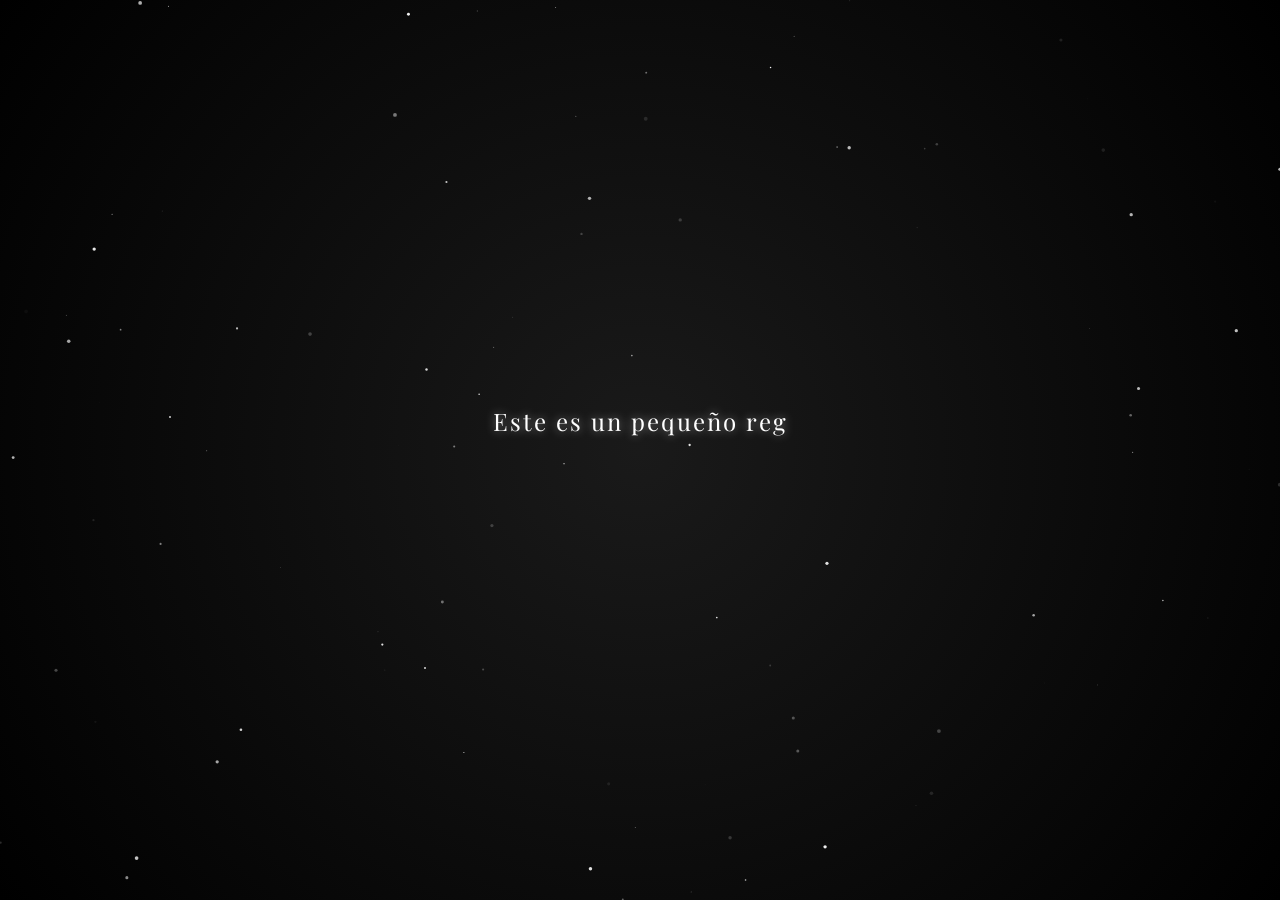
<file: regalo-especial/index.html>
<!DOCTYPE html>
<html lang="es">

<head>
    <meta charset="UTF-8">
    <meta name="viewport" content="width=device-width, initial-scale=1.0">
    <title>Un universo para ti</title>
    <link rel="stylesheet" href="css/main.css">
    <link rel="stylesheet" href="css/sections.css">
    <link rel="stylesheet" href="css/anime-section.css">
    <link rel="icon" href="img/flowers.png" type="image/x-icon">
    <!-- Fonts -->
    <link
        href="https://fonts.googleapis.com/css2?family=Outfit:wght@300;500;700&family=Playfair+Display:ital,wght@0,400;1,400&display=swap"
        rel="stylesheet">
</head>

<body>

    <!-- AUDIO CONTROLLER -->
    <audio id="bg-music" loop>
        <source src="sound/Strawberry Guy - Mrs Magic.mp3" type="audio/mp3">
        Your browser does not support the audio element.
    </audio>

    <!-- 1. INTRO CINEMÁTICA -->
    <section id="intro-section" class="screen active">
        <canvas id="particles-canvas"></canvas>
        <div class="intro-content">
            <p id="typewriter-text"></p>
            <button id="enter-btn" class="hidden">Entrar</button>
        </div>
    </section>

    <!-- 2. TULIPANES - AMOR TRANQUILO -->
    <section id="tulips-section" class="screen hidden">
        <div class="night"></div>
        <div class="content-overlay">
            <p class="fade-in-text" style="margin-bottom: 0px; line-height: 1.4;">"Porque a mis ojos fuiste de gran
                estima, fuiste honorable, y yo te amé."</p>
            <p class="fade-in-text delay-1" style="margin-top: 8px; line-height: 1.4;">"Y si me preguntas por qué te
                amo, no sabría explicarlo sin nombrarte entera. Te amo con todo mi corazón 💗"</p>
        </div>

        <div class="attributes-overlay">
            <h3 class="fade-in-text delay-2">Mi amor tu eres:</h3>
            <ul class="attributes-list fade-in-text delay-2">
                <li>Inteligente y Amable 😊</li>
                <li>Cariñosa y Hermosa 🩷🩷</li>
                <li>Trabajadora</li>
                <li>Auténtica y Leal</li>
                <li>De buen corazón</li>
                <li>Encantadora</li>
                <li>Noble</li>
                <li>Mi niña hermosa</li>
                <li>Dormilona</li>
                <li>Unica</li>
                <li>Tienes unos hermosos ojos</li>
                <li>Alegre 😊</li>
                <li>Perseverante</li>
            </ul>
        </div>

        <!-- FLOWER CONTAINER -->
        <div class="stars-container">
            <div class="shooting-star star-1"></div>
            <div class="shooting-star star-2"></div>
            <div class="shooting-star star-3"></div>
        </div>
        <div id="falling-container"></div>

        <div class="flowers-container">
            <div class="flowers">
                <div class="flower flower--1">
                    <div class="flower__leafs flower__leafs--1">
                        <div class="flower__leaf flower__leaf--1"></div>
                        <div class="flower__leaf flower__leaf--2"></div>
                        <div class="flower__leaf flower__leaf--3"></div>
                        <div class="flower__leaf flower__leaf--4"></div>
                        <div class="flower__white-circle"></div>
                        <div class="flower__light flower__light--1"></div>
                        <div class="flower__light flower__light--2"></div>
                        <div class="flower__light flower__light--3"></div>
                        <div class="flower__light flower__light--4"></div>
                        <div class="flower__light flower__light--5"></div>
                        <div class="flower__light flower__light--6"></div>
                        <div class="flower__light flower__light--7"></div>
                        <div class="flower__light flower__light--8"></div>
                    </div>
                    <div class="flower__line">
                        <div class="flower__line__leaf flower__line__leaf--1"></div>
                        <div class="flower__line__leaf flower__line__leaf--2"></div>
                        <div class="flower__line__leaf flower__line__leaf--3"></div>
                        <div class="flower__line__leaf flower__line__leaf--4"></div>
                        <div class="flower__line__leaf flower__line__leaf--5"></div>
                        <div class="flower__line__leaf flower__line__leaf--6"></div>
                    </div>
                </div>

                <div class="flower flower--2">
                    <div class="flower__leafs flower__leafs--2">
                        <div class="flower__leaf flower__leaf--1"></div>
                        <div class="flower__leaf flower__leaf--2"></div>
                        <div class="flower__leaf flower__leaf--3"></div>
                        <div class="flower__leaf flower__leaf--4"></div>
                        <div class="flower__white-circle"></div>
                        <div class="flower__light flower__light--1"></div>
                        <div class="flower__light flower__light--2"></div>
                        <div class="flower__light flower__light--3"></div>
                        <div class="flower__light flower__light--4"></div>
                        <div class="flower__light flower__light--5"></div>
                        <div class="flower__light flower__light--6"></div>
                        <div class="flower__light flower__light--7"></div>
                        <div class="flower__light flower__light--8"></div>
                    </div>
                    <div class="flower__line">
                        <div class="flower__line__leaf flower__line__leaf--1"></div>
                        <div class="flower__line__leaf flower__line__leaf--2"></div>
                        <div class="flower__line__leaf flower__line__leaf--3"></div>
                        <div class="flower__line__leaf flower__line__leaf--4"></div>
                    </div>
                </div>

                <div class="flower flower--3">
                    <div class="flower__leafs flower__leafs--3">
                        <div class="flower__leaf flower__leaf--1"></div>
                        <div class="flower__leaf flower__leaf--2"></div>
                        <div class="flower__leaf flower__leaf--3"></div>
                        <div class="flower__leaf flower__leaf--4"></div>
                        <div class="flower__white-circle"></div>
                        <div class="flower__light flower__light--1"></div>
                        <div class="flower__light flower__light--2"></div>
                        <div class="flower__light flower__light--3"></div>
                        <div class="flower__light flower__light--4"></div>
                        <div class="flower__light flower__light--5"></div>
                        <div class="flower__light flower__light--6"></div>
                        <div class="flower__light flower__light--7"></div>
                        <div class="flower__light flower__light--8"></div>
                    </div>
                    <div class="flower__line">
                        <div class="flower__line__leaf flower__line__leaf--1"></div>
                        <div class="flower__line__leaf flower__line__leaf--2"></div>
                        <div class="flower__line__leaf flower__line__leaf--3"></div>
                        <div class="flower__line__leaf flower__line__leaf--4"></div>
                    </div>
                </div>

                <!-- NEW RED FLOWER -->
                <div class="flower flower--red">
                    <div class="flower__leafs flower__leafs--2">
                        <div class="flower__leaf flower__leaf--1"></div>
                        <div class="flower__leaf flower__leaf--2"></div>
                        <div class="flower__leaf flower__leaf--3"></div>
                        <div class="flower__leaf flower__leaf--4"></div>
                        <div class="flower__white-circle"></div>
                        <div class="flower__light flower__light--1"></div>
                        <div class="flower__light flower__light--2"></div>
                        <div class="flower__light flower__light--3"></div>
                        <div class="flower__light flower__light--4"></div>
                        <div class="flower__light flower__light--5"></div>
                        <div class="flower__light flower__light--6"></div>
                        <div class="flower__light flower__light--7"></div>
                        <div class="flower__light flower__light--8"></div>
                    </div>
                    <div class="flower__line">
                        <div class="flower__line__leaf flower__line__leaf--1"></div>
                        <div class="flower__line__leaf flower__line__leaf--2"></div>
                        <div class="flower__line__leaf flower__line__leaf--3"></div>
                        <div class="flower__line__leaf flower__line__leaf--4"></div>
                    </div>
                </div>

                <!-- NEW PINK FLOWER -->
                <div class="flower flower--pink">
                    <div class="flower__leafs flower__leafs--3">
                        <div class="flower__leaf flower__leaf--1"></div>
                        <div class="flower__leaf flower__leaf--2"></div>
                        <div class="flower__leaf flower__leaf--3"></div>
                        <div class="flower__leaf flower__leaf--4"></div>
                        <div class="flower__white-circle"></div>
                        <div class="flower__light flower__light--1"></div>
                        <div class="flower__light flower__light--2"></div>
                        <div class="flower__light flower__light--3"></div>
                        <div class="flower__light flower__light--4"></div>
                        <div class="flower__light flower__light--5"></div>
                        <div class="flower__light flower__light--6"></div>
                        <div class="flower__light flower__light--7"></div>
                        <div class="flower__light flower__light--8"></div>
                    </div>
                    <div class="flower__line">
                        <div class="flower__line__leaf flower__line__leaf--1"></div>
                        <div class="flower__line__leaf flower__line__leaf--2"></div>
                        <div class="flower__line__leaf flower__line__leaf--3"></div>
                        <div class="flower__line__leaf flower__line__leaf--4"></div>
                    </div>
                </div>

                <div class="grow-ans" style="--d: 1.2s">
                    <div class="flower__g-long">
                        <div class="flower__g-long__top"></div>
                        <div class="flower__g-long__bottom"></div>
                    </div>
                </div>

                <div class="growing-grass">
                    <div class="flower__grass flower__grass--1">
                        <div class="flower__grass--top"></div>
                        <div class="flower__grass--bottom"></div>
                        <div class="flower__grass__leaf flower__grass__leaf--1"></div>
                        <div class="flower__grass__leaf flower__grass__leaf--2"></div>
                        <div class="flower__grass__leaf flower__grass__leaf--3"></div>
                        <div class="flower__grass__leaf flower__grass__leaf--4"></div>
                        <div class="flower__grass__leaf flower__grass__leaf--5"></div>
                        <div class="flower__grass__leaf flower__grass__leaf--6"></div>
                        <div class="flower__grass__leaf flower__grass__leaf--7"></div>
                        <div class="flower__grass__leaf flower__grass__leaf--8"></div>
                        <div class="flower__grass__overlay"></div>
                    </div>
                </div>

                <div class="growing-grass">
                    <div class="flower__grass flower__grass--2">
                        <div class="flower__grass--top"></div>
                        <div class="flower__grass--bottom"></div>
                        <div class="flower__grass__leaf flower__grass__leaf--1"></div>
                        <div class="flower__grass__leaf flower__grass__leaf--2"></div>
                        <div class="flower__grass__leaf flower__grass__leaf--3"></div>
                        <div class="flower__grass__leaf flower__grass__leaf--4"></div>
                        <div class="flower__grass__leaf flower__grass__leaf--5"></div>
                        <div class="flower__grass__leaf flower__grass__leaf--6"></div>
                        <div class="flower__grass__leaf flower__grass__leaf--7"></div>
                        <div class="flower__grass__leaf flower__grass__leaf--8"></div>
                        <div class="flower__grass__overlay"></div>
                    </div>
                </div>

                <div class="grow-ans" style="--d: 2.4s">
                    <div class="flower__g-right flower__g-right--1">
                        <div class="leaf"></div>
                    </div>
                </div>

                <div class="grow-ans" style="--d: 2.8s">
                    <div class="flower__g-right flower__g-right--2">
                        <div class="leaf"></div>
                    </div>
                </div>

                <div class="grow-ans" style="--d: 2.8s">
                    <div class="flower__g-front">
                        <div class="flower__g-front__leaf-wrapper flower__g-front__leaf-wrapper--1">
                            <div class="flower__g-front__leaf"></div>
                        </div>
                        <div class="flower__g-front__leaf-wrapper flower__g-front__leaf-wrapper--2">
                            <div class="flower__g-front__leaf"></div>
                        </div>
                        <div class="flower__g-front__leaf-wrapper flower__g-front__leaf-wrapper--3">
                            <div class="flower__g-front__leaf"></div>
                        </div>
                        <div class="flower__g-front__leaf-wrapper flower__g-front__leaf-wrapper--4">
                            <div class="flower__g-front__leaf"></div>
                        </div>
                        <div class="flower__g-front__leaf-wrapper flower__g-front__leaf-wrapper--5">
                            <div class="flower__g-front__leaf"></div>
                        </div>
                        <div class="flower__g-front__leaf-wrapper flower__g-front__leaf-wrapper--6">
                            <div class="flower__g-front__leaf"></div>
                        </div>
                        <div class="flower__g-front__leaf-wrapper flower__g-front__leaf-wrapper--7">
                            <div class="flower__g-front__leaf"></div>
                        </div>
                        <div class="flower__g-front__leaf-wrapper flower__g-front__leaf-wrapper--8">
                            <div class="flower__g-front__leaf"></div>
                        </div>
                        <div class="flower__g-front__line"></div>
                    </div>
                </div>

                <div class="grow-ans" style="--d: 3.2s">
                    <div class="flower__g-fr">
                        <div class="leaf"></div>
                        <div class="flower__g-fr__leaf flower__g-fr__leaf--1"></div>
                        <div class="flower__g-fr__leaf flower__g-fr__leaf--2"></div>
                        <div class="flower__g-fr__leaf flower__g-fr__leaf--3"></div>
                        <div class="flower__g-fr__leaf flower__g-fr__leaf--4"></div>
                        <div class="flower__g-fr__leaf flower__g-fr__leaf--5"></div>
                        <div class="flower__g-fr__leaf flower__g-fr__leaf--6"></div>
                        <div class="flower__g-fr__leaf flower__g-fr__leaf--7"></div>
                        <div class="flower__g-fr__leaf flower__g-fr__leaf--8"></div>
                    </div>
                </div>

                <div class="long-g long-g--0">
                    <div class="grow-ans" style="--d: 3s">
                        <div class="leaf leaf--0"></div>
                    </div>
                    <div class="grow-ans" style="--d: 2.2s">
                        <div class="leaf leaf--1"></div>
                    </div>
                    <div class="grow-ans" style="--d: 3.4s">
                        <div class="leaf leaf--2"></div>
                    </div>
                    <div class="grow-ans" style="--d: 3.6s">
                        <div class="leaf leaf--3"></div>
                    </div>
                </div>

                <div class="long-g long-g--1">
                    <div class="grow-ans" style="--d: 3.6s">
                        <div class="leaf leaf--0"></div>
                    </div>
                    <div class="grow-ans" style="--d: 3.8s">
                        <div class="leaf leaf--1"></div>
                    </div>
                    <div class="grow-ans" style="--d: 4s">
                        <div class="leaf leaf--2"></div>
                    </div>
                    <div class="grow-ans" style="--d: 4.2s">
                        <div class="leaf leaf--3"></div>
                    </div>
                </div>

                <div class="long-g long-g--2">
                    <div class="grow-ans" style="--d: 4s">
                        <div class="leaf leaf--0"></div>
                    </div>
                    <div class="grow-ans" style="--d: 4.2s">
                        <div class="leaf leaf--1"></div>
                    </div>
                    <div class="grow-ans" style="--d: 4.4s">
                        <div class="leaf leaf--2"></div>
                    </div>
                    <div class="grow-ans" style="--d: 4.6s">
                        <div class="leaf leaf--3"></div>
                    </div>
                </div>

                <div class="long-g long-g--3">
                    <div class="grow-ans" style="--d: 4s">
                        <div class="leaf leaf--0"></div>
                    </div>
                    <div class="grow-ans" style="--d: 4.2s">
                        <div class="leaf leaf--1"></div>
                    </div>
                    <div class="grow-ans" style="--d: 3s">
                        <div class="leaf leaf--2"></div>
                    </div>
                    <div class="grow-ans" style="--d: 3.6s">
                        <div class="leaf leaf--3"></div>
                    </div>
                </div>

                <div class="long-g long-g--4">
                    <div class="grow-ans" style="--d: 4s">
                        <div class="leaf leaf--0"></div>
                    </div>
                    <div class="grow-ans" style="--d: 4.2s">
                        <div class="leaf leaf--1"></div>
                    </div>
                    <div class="grow-ans" style="--d: 3s">
                        <div class="leaf leaf--2"></div>
                    </div>
                    <div class="grow-ans" style="--d: 3.6s">
                        <div class="leaf leaf--3"></div>
                    </div>
                </div>

                <div class="long-g long-g--5">
                    <div class="grow-ans" style="--d: 4s">
                        <div class="leaf leaf--0"></div>
                    </div>
                    <div class="grow-ans" style="--d: 4.2s">
                        <div class="leaf leaf--1"></div>
                    </div>
                    <div class="grow-ans" style="--d: 3s">
                        <div class="leaf leaf--2"></div>
                    </div>
                    <div class="grow-ans" style="--d: 3.6s">
                        <div class="leaf leaf--3"></div>
                    </div>
                </div>

                <div class="long-g long-g--6">
                    <div class="grow-ans" style="--d: 4.2s">
                        <div class="leaf leaf--0"></div>
                    </div>
                    <div class="grow-ans" style="--d: 4.4s">
                        <div class="leaf leaf--1"></div>
                    </div>
                    <div class="grow-ans" style="--d: 4.6s">
                        <div class="leaf leaf--2"></div>
                    </div>
                    <div class="grow-ans" style="--d: 4.8s">
                        <div class="leaf leaf--3"></div>
                    </div>
                </div>

                <div class="long-g long-g--7">
                    <div class="grow-ans" style="--d: 3s">
                        <div class="leaf leaf--0"></div>
                    </div>
                    <div class="grow-ans" style="--d: 3.2s">
                        <div class="leaf leaf--1"></div>
                    </div>
                    <div class="grow-ans" style="--d: 3.5s">
                        <div class="leaf leaf--2"></div>
                    </div>
                    <div class="grow-ans" style="--d: 3.6s">
                        <div class="leaf leaf--3"></div>
                    </div>
                </div>
            </div>
        </div>
    </section>

    <!-- 3. GATOS - TERNURA Y HOGAR -->
    <section id="cats-section" class="screen hidden">
        <div class="cats-container">
            <div class="cat cat-1" onclick="interactCat('Gracias por cuidar de ella cuando yo no puedo.')">
                <div class="cat-halo"></div>
                <div class="cat-head">
                    <div class="cat-ear ear-l"></div>
                    <div class="cat-ear ear-r"></div>
                </div>
                <div class="cat-body"></div>
                <div class="cat-tail"></div>
            </div>
            <div class="cat cat-2" onclick="interactCat('Tu ronroneo es su paz.')">
                <div class="cat-halo"></div>
                <div class="cat-head">
                    <div class="cat-ear ear-l"></div>
                    <div class="cat-ear ear-r"></div>
                </div>
                <div class="cat-body"></div>
                <div class="cat-tail"></div>
            </div>
            <div class="cat cat-3" onclick="interactCat('Pequeños guardianes de su sonrisa.')">
                <div class="cat-halo"></div>
                <div class="cat-head">
                    <div class="cat-ear ear-l"></div>
                    <div class="cat-ear ear-r"></div>
                </div>
                <div class="cat-body"></div>
                <div class="cat-tail"></div>
            </div>
        </div>
        <div class="text-area-cats" id="cat-text-display"></div>
    </section>

    <!-- 4. VIDEO SECTION - RECUERDOS VIVIOS -->
    <section id="video-section" class="screen hidden">
        <canvas id="video-particles"></canvas>

        <!-- Back Button for Video Section -->
        <button class="back-btn" id="video-back-btn" onclick="goToSection('tulips')">
            ← Regresar
        </button>

        <div class="video-wrapper">
            <h2 class="video-title fade-in-text">Feliz Día de la Novia, mi amor 💖</h2>
            <div class="video-container" id="video-container-click">
                <!-- Video source is dynamically managed by JavaScript carousel -->
                <video id="memories-video" playsinline webkit-playsinline>
                    Your browser does not support the video tag.
                </video>
            </div>
            <p class="video-caption fade-in-text delay-1">Eres el regalo más hermoso que la vida me ha dado. Cada
                instante a tu lado es mágico.</p>
        </div>

        <!-- Cute Orange Cat & Flowers -->
        <div class="cat-girlfriend-container">
            <div class="floating-heart h1">💖</div>
            <div class="floating-heart h2">💗</div>
            <div class="floating-heart h3">💕</div>
            <div class="floating-flower f1">🌸</div>
            <div class="floating-flower f2">🌺</div>
            <div class="orange-cat-emoji">🐈</div>
        </div>
    </section>

    <!-- 5. ANIME - COMPLICIDAD PROFUNDA -->
    <section id="anime-section" class="screen hidden">
        <!-- Animated Snow Background -->
        <canvas id="anime-snow-canvas"></canvas>

        <!-- Colorful Falling Hearts -->
        <canvas id="anime-hearts-canvas"></canvas>

        <!-- Back Button -->
        <button class="back-btn" id="anime-back-btn" onclick="goToSection('video')">
            ← Regresar
        </button>

        <!-- Main Content Container -->
        <div class="anime-container">
            <!-- Eren/Attack on Titan Theme -->
            <div class="anime-card">
                <div class="anime-card-header">
                    <div class="tulip-decoration left">🌷</div>
                    <h2 class="anime-title">Contigo, cada día es una aventura inolvidable...</h2>
                    <div class="tulip-decoration right">🌷</div>
                </div>

                <!-- Beautiful Opening Phrase -->
                <div class="anime-intro-phrase">
                    <p>Eres la razón por la que creo en el amor verdadero, la persona que hace que todo tenga sentido.
                    </p>
                </div>

                <div class="anime-quote-box">
                    <div class="quote-icon">"</div>
                    <p class="anime-quote">
                        En cada latido de mi corazón,<br>
                        en cada sueño que tengo,<br>
                        <span class="quote-highlight">siempre estás tú, mi amor eterno.</span>
                    </p>
                    <div class="quote-icon closing">"</div>
                </div>

                <!-- Character Images -->
                <div class="anime-characters">
                    <div class="character-img">
                        <img src="img/eren.png" alt="Eren" class="char-eren">
                        <p class="char-label">Eren</p>
                    </div>
                    <div class="hearts-between">💕</div>
                    <div class="character-img">
                        <img src="img/mikasa.png" alt="Mikasa" class="char-mikasa">
                        <p class="char-label">Mikasa</p>
                    </div>
                </div>

                <div class="anime-message">
                    <p class="message-text">
                        Juntos hemos creado momentos que durarán para siempre,<br>
                        recuerdos que llevaré en mi corazón por toda la eternidad.<br>
                        Gracias por ser mi compañera de vida.
                    </p>
                </div>
            </div>
        </div>

        <!-- Decorative Tulips - Outside Card -->
        <div class="floating-tulips">
            <span class="tulip t1">🌷</span>
            <span class="tulip t2">🌷</span>
            <span class="tulip t3">🌷</span>
            <span class="tulip t4">🌷</span>
            <span class="tulip t5">🌷</span>
            <span class="tulip t6">🌷</span>
        </div>

        <!-- Christmas Ornaments - Outside Card -->
        <div class="christmas-ornaments">
            <span class="ornament o1">🎄</span>
            <span class="ornament o2">⭐</span>
            <span class="ornament o3">❄️</span>
            <span class="ornament o4">🎁</span>
            <span class="ornament o5">🔔</span>
        </div>
    </section>

    <!-- 5. FAMILIA - RESPETO Y ADMIRACIÓN -->
    <section id="family-section" class="screen hidden">
        <div class="stars-container-family" style="position: absolute; top:0; left:0; width:100%; height:100%;">
            <!-- Copied stars style handled by JS or CSS reuse -->
            <div class="shooting-star star-1"></div>
        </div>
        <div class="family-content">
            <h2>Admiro profundamente a la persona que eres.</h2>
            <p>Y sé que no es casualidad.</p>
            <small>Gracias a quienes te enseñaron a amar así.</small>
        </div>
    </section>

    <!-- 6. FINAL -->
    <section id="final-section" class="screen hidden">
        <canvas id="final-particles"></canvas>
        <div class="stars-bg"></div>
        <h1 class="final-text">Este lugar no existe en ningún otro sitio.<br>Como tú en mi vida.</h1>
    </section>

    <!-- NAVIGATION / CONTROLS -->
    <button id="universal-btn" class="nav-btn hidden"></button>

    <script src="js/main.js"></script>
</body>

</html>
</file>
<file: regalo-especial/css/main.css>
*,
*::after,
*::before {
  padding: 0;
  margin: 0;
  box-sizing: border-box;
}

:root {
  --dark-color: #000;
}

body {
  display: flex;
  align-items: flex-end;
  justify-content: center;
  min-height: 100vh;
  background-color: var(--dark-color);
  overflow: hidden;
  perspective: 1000px;
}

#lyrics {
  font-size: 28px;
  font-family: "Franklin Gothic Medium", "Arial Narrow", Arial, sans-serif;
  color: white;
  position: absolute;
  margin-bottom: 20%;
  z-index: 1;
  font-weight: bold;
  letter-spacing: 4px;
}
@media only screen and (max-width: 600px) {
  /* Estilos específicos para dispositivos con un ancho máximo de 600px */
  #lyrics {
      font-size: 14px; /* Reduce el tamaño del texto para dispositivos más pequeños */
      margin-bottom: 530px;
      letter-spacing: 3px;
  }

}
.titulo {
  margin-bottom: 180px;
  font-family: "Arial Narrow", Arial, sans-serif;
  color: yellow;
  position: absolute;
  font-weight: bold;
  letter-spacing: 10px;
  opacity: 0;
  animation: fadeIn 3s ease-in-out forwards;
  text-align: center;
}
@keyframes fadeIn {
  from {
    opacity: 0;
  }
  to {
    opacity: 1;
  }
}

.night {
  z-index: -1;
  position: absolute;
  left: 50%;
  top: 0;
  transform: translateX(-50%);
  width: 100%;
  height: 100%;
  filter: blur(0.1vmin);
  background-image: radial-gradient(
      ellipse at top,
      transparent 0%,
      var(--dark-color)
    ),
    radial-gradient(
      ellipse at bottom,
      var(--dark-color),
      rgba(145, 233, 255, 0.2)
    ),
    repeating-linear-gradient(
      220deg,
      rgb(0, 0, 0) 0px,
      rgb(0, 0, 0) 19px,
      transparent 19px,
      transparent 22px
    ),
    repeating-linear-gradient(
      189deg,
      rgb(0, 0, 0) 0px,
      rgb(0, 0, 0) 19px,
      transparent 19px,
      transparent 22px
    ),
    repeating-linear-gradient(
      148deg,
      rgb(0, 0, 0) 0px,
      rgb(0, 0, 0) 19px,
      transparent 19px,
      transparent 22px
    ),
    linear-gradient(90deg, rgb(0, 255, 250), rgb(240, 240, 240));
}

.flowers {
  position: relative;
  transform: scale(0.9);
  /*margin-bottom: 100px;
  */
}

@media only screen and (max-width: 600px) {
  /* Estilos específicos para dispositivos con un ancho máximo de 600px */
.flowers {
      font-size: 14px;
      margin-bottom: 35%;
      letter-spacing: 3px;
      transform: scale(1.0);
}

}

.flower {
  position: absolute;
  bottom: 10vmin;
  transform-origin: bottom center;
  z-index: 10;
  --fl-speed: 0.8s;
}
.flower--1 {
  -webkit-animation: moving-flower-1 4s linear infinite;
  animation: moving-flower-1 4s linear infinite;
}
.flower--1 .flower__line {
  height: 70vmin;
  -webkit-animation-delay: 0.3s;
  animation-delay: 0.3s;
}
.flower--1 .flower__line__leaf--1 {
  -webkit-animation: blooming-leaf-right var(--fl-speed) 1.6s backwards;
  animation: blooming-leaf-right var(--fl-speed) 1.6s backwards;
}
.flower--1 .flower__line__leaf--2 {
  -webkit-animation: blooming-leaf-right var(--fl-speed) 1.4s backwards;
  animation: blooming-leaf-right var(--fl-speed) 1.4s backwards;
}
.flower--1 .flower__line__leaf--3 {
  -webkit-animation: blooming-leaf-left var(--fl-speed) 1.2s backwards;
  animation: blooming-leaf-left var(--fl-speed) 1.2s backwards;
}
.flower--1 .flower__line__leaf--4 {
  -webkit-animation: blooming-leaf-left var(--fl-speed) 1s backwards;
  animation: blooming-leaf-left var(--fl-speed) 1s backwards;
}
.flower--1 .flower__line__leaf--5 {
  -webkit-animation: blooming-leaf-right var(--fl-speed) 1.8s backwards;
  animation: blooming-leaf-right var(--fl-speed) 1.8s backwards;
}
.flower--1 .flower__line__leaf--6 {
  -webkit-animation: blooming-leaf-left var(--fl-speed) 2s backwards;
  animation: blooming-leaf-left var(--fl-speed) 2s backwards;
}
.flower--2 {
  left: 50%;
  transform: rotate(20deg);
  -webkit-animation: moving-flower-2 4s linear infinite;
  animation: moving-flower-2 4s linear infinite;
}
.flower--2 .flower__line {
  height: 60vmin;
  -webkit-animation-delay: 0.6s;
  animation-delay: 0.6s;
}
.flower--2 .flower__line__leaf--1 {
  -webkit-animation: blooming-leaf-right var(--fl-speed) 1.9s backwards;
  animation: blooming-leaf-right var(--fl-speed) 1.9s backwards;
}
.flower--2 .flower__line__leaf--2 {
  -webkit-animation: blooming-leaf-right var(--fl-speed) 1.7s backwards;
  animation: blooming-leaf-right var(--fl-speed) 1.7s backwards;
}
.flower--2 .flower__line__leaf--3 {
  -webkit-animation: blooming-leaf-left var(--fl-speed) 1.5s backwards;
  animation: blooming-leaf-left var(--fl-speed) 1.5s backwards;
}
.flower--2 .flower__line__leaf--4 {
  -webkit-animation: blooming-leaf-left var(--fl-speed) 1.3s backwards;
  animation: blooming-leaf-left var(--fl-speed) 1.3s backwards;
}
.flower--3 {
  left: 50%;
  transform: rotate(-15deg);
  -webkit-animation: moving-flower-3 4s linear infinite;
  animation: moving-flower-3 4s linear infinite;
}
.flower--3 .flower__line {
  -webkit-animation-delay: 0.9s;
  animation-delay: 0.9s;
}
.flower--3 .flower__line__leaf--1 {
  -webkit-animation: blooming-leaf-right var(--fl-speed) 2.5s backwards;
  animation: blooming-leaf-right var(--fl-speed) 2.5s backwards;
}
.flower--3 .flower__line__leaf--2 {
  -webkit-animation: blooming-leaf-right var(--fl-speed) 2.3s backwards;
  animation: blooming-leaf-right var(--fl-speed) 2.3s backwards;
}
.flower--3 .flower__line__leaf--3 {
  -webkit-animation: blooming-leaf-left var(--fl-speed) 2.1s backwards;
  animation: blooming-leaf-left var(--fl-speed) 2.1s backwards;
}
.flower--3 .flower__line__leaf--4 {
  -webkit-animation: blooming-leaf-left var(--fl-speed) 1.9s backwards;
  animation: blooming-leaf-left var(--fl-speed) 1.9s backwards;
}
.flower__leafs {
  position: relative;
  -webkit-animation: blooming-flower 2s backwards;
  animation: blooming-flower 2s backwards;
}
.flower__leafs--1 {
  -webkit-animation-delay: 1.1s;
  animation-delay: 1.1s;
}
.flower__leafs--2 {
  -webkit-animation-delay: 1.4s;
  animation-delay: 1.4s;
}
.flower__leafs--3 {
  -webkit-animation-delay: 1.7s;
  animation-delay: 1.7s;
}
.flower__leafs::after {
  content: "";
  position: absolute;
  left: 0;
  top: 0;
  transform: translate(-50%, -100%);
  width: 8vmin;
  height: 8vmin;
  background-color: #f9fd25;
  /* background-color: #fd2525; */
  filter: blur(10vmin);
}
.flower__leaf {
  position: absolute;
  bottom: 0;
  left: 50%;
  width: 8vmin;
  height: 11vmin;
  border-radius: 51% 49% 47% 53%/44% 45% 55% 69%;
  background-color: #253bfd;
  background-color: #fddd25;
  transform-origin: bottom center;
  opacity: 0.9;
  box-shadow: inset 0 0 2vmin rgba(255, 255, 255, 0.5);
}
.flower__leaf--1 {
  transform: translate(-10%, 1%) rotateY(40deg) rotateX(-50deg);
}
.flower__leaf--2 {
  transform: translate(-50%, -4%) rotateX(40deg);
}
.flower__leaf--3 {
  transform: translate(-90%, 0%) rotateY(45deg) rotateX(50deg);
}
.flower__leaf--4 {
  width: 8vmin;
  height: 8vmin;
  transform-origin: bottom left;
  border-radius: 4vmin 10vmin 4vmin 4vmin;
  transform: translate(0%, 18%) rotateX(70deg) rotate(-43deg);
  background-color: #7c6901;
  z-index: 1;
  opacity: 0.8;
}
.flower__white-circle {
  position: absolute;
  left: -3.5vmin;
  top: -3vmin;
  width: 9vmin;
  height: 4vmin;
  border-radius: 50%;
  background-color: #fff;
}
.flower__white-circle::after {
  content: "";
  position: absolute;
  left: 50%;
  top: 45%;
  transform: translate(-50%, -50%);
  width: 60%;
  height: 60%;
  border-radius: inherit;
  background-image: repeating-linear-gradient(
      135deg,
      rgba(0, 0, 0, 0.03) 0px,
      rgba(0, 0, 0, 0.03) 1px,
      transparent 1px,
      transparent 12px
    ),
    repeating-linear-gradient(
      45deg,
      rgba(0, 0, 0, 0.03) 0px,
      rgba(0, 0, 0, 0.03) 1px,
      transparent 1px,
      transparent 12px
    ),
    repeating-linear-gradient(
      67.5deg,
      rgba(0, 0, 0, 0.03) 0px,
      rgba(0, 0, 0, 0.03) 1px,
      transparent 1px,
      transparent 12px
    ),
    repeating-linear-gradient(
      135deg,
      rgba(0, 0, 0, 0.03) 0px,
      rgba(0, 0, 0, 0.03) 1px,
      transparent 1px,
      transparent 12px
    ),
    repeating-linear-gradient(
      45deg,
      rgba(0, 0, 0, 0.03) 0px,
      rgba(0, 0, 0, 0.03) 1px,
      transparent 1px,
      transparent 12px
    ),
    repeating-linear-gradient(
      112.5deg,
      rgba(0, 0, 0, 0.03) 0px,
      rgba(0, 0, 0, 0.03) 1px,
      transparent 1px,
      transparent 12px
    ),
    repeating-linear-gradient(
      112.5deg,
      rgba(0, 0, 0, 0.03) 0px,
      rgba(0, 0, 0, 0.03) 1px,
      transparent 1px,
      transparent 12px
    ),
    repeating-linear-gradient(
      45deg,
      rgba(0, 0, 0, 0.03) 0px,
      rgba(0, 0, 0, 0.03) 1px,
      transparent 1px,
      transparent 12px
    ),
    repeating-linear-gradient(
      22.5deg,
      rgba(0, 0, 0, 0.03) 0px,
      rgba(0, 0, 0, 0.03) 1px,
      transparent 1px,
      transparent 12px
    ),
    repeating-linear-gradient(
      45deg,
      rgba(0, 0, 0, 0.03) 0px,
      rgba(0, 0, 0, 0.03) 1px,
      transparent 1px,
      transparent 12px
    ),
    repeating-linear-gradient(
      22.5deg,
      rgba(0, 0, 0, 0.03) 0px,
      rgba(0, 0, 0, 0.03) 1px,
      transparent 1px,
      transparent 12px
    ),
    repeating-linear-gradient(
      135deg,
      rgba(0, 0, 0, 0.03) 0px,
      rgba(0, 0, 0, 0.03) 1px,
      transparent 1px,
      transparent 12px
    ),
    repeating-linear-gradient(
      157.5deg,
      rgba(0, 0, 0, 0.03) 0px,
      rgba(0, 0, 0, 0.03) 1px,
      transparent 1px,
      transparent 12px
    ),
    repeating-linear-gradient(
      67.5deg,
      rgba(0, 0, 0, 0.03) 0px,
      rgba(0, 0, 0, 0.03) 1px,
      transparent 1px,
      transparent 12px
    ),
    repeating-linear-gradient(
      67.5deg,
      rgba(0, 0, 0, 0.03) 0px,
      rgba(0, 0, 0, 0.03) 1px,
      transparent 1px,
      transparent 12px
    ),
    linear-gradient(90deg, rgb(255, 235, 18), rgb(255, 206, 0));
}
.flower__line {
  height: 55vmin;
  width: 1.5vmin;
  background-image: linear-gradient(
      to left,
      rgba(0, 0, 0, 0.2),
      transparent,
      rgba(255, 255, 255, 0.2)
    ),
    linear-gradient(to top, transparent 10%, #14757a, #39c6d6);
  box-shadow: inset 0 0 2px rgba(0, 0, 0, 0.5);
  -webkit-animation: grow-flower-tree 4s backwards;
  animation: grow-flower-tree 4s backwards;
}
.flower__line__leaf {
  --w: 7vmin;
  --h: calc(var(--w) + 2vmin);
  position: absolute;
  top: 20%;
  left: 90%;
  width: var(--w);
  height: var(--h);
  border-top-right-radius: var(--h);
  border-bottom-left-radius: var(--h);
  background-image: linear-gradient(to top, rgba(20, 117, 122, 0.4), #5ed639);
}
.flower__line__leaf--1 {
  transform: rotate(70deg) rotateY(30deg);
}
.flower__line__leaf--2 {
  top: 45%;
  transform: rotate(70deg) rotateY(30deg);
}
.flower__line__leaf--3,
.flower__line__leaf--4,
.flower__line__leaf--6 {
  border-top-right-radius: 0;
  border-bottom-left-radius: 0;
  border-top-left-radius: var(--h);
  border-bottom-right-radius: var(--h);
  left: -460%;
  top: 12%;
  transform: rotate(-70deg) rotateY(30deg);
}
.flower__line__leaf--4 {
  top: 40%;
}
.flower__line__leaf--5 {
  top: 0;
  transform-origin: left;
  transform: rotate(70deg) rotateY(30deg) scale(0.6);
}
.flower__line__leaf--6 {
  top: -2%;
  left: -450%;
  transform-origin: right;
  transform: rotate(-70deg) rotateY(30deg) scale(0.6);
}
.flower__light {
  position: absolute;
  bottom: 0vmin;
  width: 1vmin;
  height: 1vmin;
  background-color: rgb(255, 251, 0);
  border-radius: 50%;
  filter: blur(0.2vmin);
  -webkit-animation: light-ans 4s linear infinite backwards;
  animation: light-ans 4s linear infinite backwards;
}
.flower__light:nth-child(odd) {
  background-color: #23f0ff;
}
.flower__light--1 {
  left: -2vmin;
  -webkit-animation-delay: 1s;
  animation-delay: 1s;
}
.flower__light--2 {
  left: 3vmin;
  -webkit-animation-delay: 0.5s;
  animation-delay: 0.5s;
}
.flower__light--3 {
  left: -6vmin;
  -webkit-animation-delay: 0.3s;
  animation-delay: 0.3s;
}
.flower__light--4 {
  left: 6vmin;
  -webkit-animation-delay: 0.9s;
  animation-delay: 0.9s;
}
.flower__light--5 {
  left: -1vmin;
  -webkit-animation-delay: 1.5s;
  animation-delay: 1.5s;
}
.flower__light--6 {
  left: -4vmin;
  -webkit-animation-delay: 3s;
  animation-delay: 3s;
}
.flower__light--7 {
  left: 3vmin;
  -webkit-animation-delay: 2s;
  animation-delay: 2s;
}
.flower__light--8 {
  left: -6vmin;
  -webkit-animation-delay: 3.5s;
  animation-delay: 3.5s;
}
.flower__grass {
  --c: #159faa;
  --line-w: 1.5vmin;
  position: absolute;
  bottom: 12vmin;
  left: -7vmin;
  display: flex;
  flex-direction: column;
  align-items: flex-end;
  z-index: 20;
  transform-origin: bottom center;
  transform: rotate(-48deg) rotateY(40deg);
}
.flower__grass--1 {
  -webkit-animation: moving-grass 2s linear infinite;
  animation: moving-grass 2s linear infinite;
}
.flower__grass--2 {
  left: 2vmin;
  bottom: 10vmin;
  transform: scale(0.5) rotate(75deg) rotateX(10deg) rotateY(-200deg);
  opacity: 0.8;
  z-index: 0;
  -webkit-animation: moving-grass--2 1.5s linear infinite;
  animation: moving-grass--2 1.5s linear infinite;
}
.flower__grass--top {
  width: 7vmin;
  height: 10vmin;
  border-top-right-radius: 100%;
  border-right: var(--line-w) solid var(--c);
  transform-origin: bottom center;
  transform: rotate(-2deg);
}
.flower__grass--bottom {
  margin-top: -2px;
  width: var(--line-w);
  height: 25vmin;
  background-image: linear-gradient(to top, transparent, var(--c));
}
.flower__grass__leaf {
  --size: 10vmin;
  position: absolute;
  width: calc(var(--size) * 2.1);
  height: var(--size);
  border-top-left-radius: var(--size);
  border-top-right-radius: var(--size);
  background-image: linear-gradient(
    to top,
    transparent,
    transparent 30%,
    var(--c)
  );
  z-index: 100;
}
.flower__grass__leaf--1 {
  top: -6%;
  left: 30%;
  --size: 6vmin;
  transform: rotate(-20deg);
  -webkit-animation: growing-grass-ans--1 2s 2.6s backwards;
  animation: growing-grass-ans--1 2s 2.6s backwards;
}
@-webkit-keyframes growing-grass-ans--1 {
  0% {
    transform-origin: bottom left;
    transform: rotate(-20deg) scale(0);
  }
}
@keyframes growing-grass-ans--1 {
  0% {
    transform-origin: bottom left;
    transform: rotate(-20deg) scale(0);
  }
}
.flower__grass__leaf--2 {
  top: -5%;
  left: -110%;
  --size: 6vmin;
  transform: rotate(10deg);
  -webkit-animation: growing-grass-ans--2 2s 2.4s linear backwards;
  animation: growing-grass-ans--2 2s 2.4s linear backwards;
}
@-webkit-keyframes growing-grass-ans--2 {
  0% {
    transform-origin: bottom right;
    transform: rotate(10deg) scale(0);
  }
}
@keyframes growing-grass-ans--2 {
  0% {
    transform-origin: bottom right;
    transform: rotate(10deg) scale(0);
  }
}
.flower__grass__leaf--3 {
  top: 5%;
  left: 60%;
  --size: 8vmin;
  transform: rotate(-18deg) rotateX(-20deg);
  -webkit-animation: growing-grass-ans--3 2s 2.2s linear backwards;
  animation: growing-grass-ans--3 2s 2.2s linear backwards;
}
@-webkit-keyframes growing-grass-ans--3 {
  0% {
    transform-origin: bottom left;
    transform: rotate(-18deg) rotateX(-20deg) scale(0);
  }
}
@keyframes growing-grass-ans--3 {
  0% {
    transform-origin: bottom left;
    transform: rotate(-18deg) rotateX(-20deg) scale(0);
  }
}
.flower__grass__leaf--4 {
  top: 6%;
  left: -135%;
  --size: 8vmin;
  transform: rotate(2deg);
  -webkit-animation: growing-grass-ans--4 2s 2s linear backwards;
  animation: growing-grass-ans--4 2s 2s linear backwards;
}
@-webkit-keyframes growing-grass-ans--4 {
  0% {
    transform-origin: bottom right;
    transform: rotate(2deg) scale(0);
  }
}
@keyframes growing-grass-ans--4 {
  0% {
    transform-origin: bottom right;
    transform: rotate(2deg) scale(0);
  }
}
.flower__grass__leaf--5 {
  top: 20%;
  left: 60%;
  --size: 10vmin;
  transform: rotate(-24deg) rotateX(-20deg);
  -webkit-animation: growing-grass-ans--5 2s 1.8s linear backwards;
  animation: growing-grass-ans--5 2s 1.8s linear backwards;
}
@-webkit-keyframes growing-grass-ans--5 {
  0% {
    transform-origin: bottom left;
    transform: rotate(-24deg) rotateX(-20deg) scale(0);
  }
}
@keyframes growing-grass-ans--5 {
  0% {
    transform-origin: bottom left;
    transform: rotate(-24deg) rotateX(-20deg) scale(0);
  }
}
.flower__grass__leaf--6 {
  top: 22%;
  left: -180%;
  --size: 10vmin;
  transform: rotate(10deg);
  -webkit-animation: growing-grass-ans--6 2s 1.6s linear backwards;
  animation: growing-grass-ans--6 2s 1.6s linear backwards;
}
@-webkit-keyframes growing-grass-ans--6 {
  0% {
    transform-origin: bottom right;
    transform: rotate(10deg) scale(0);
  }
}
@keyframes growing-grass-ans--6 {
  0% {
    transform-origin: bottom right;
    transform: rotate(10deg) scale(0);
  }
}
.flower__grass__leaf--7 {
  top: 39%;
  left: 70%;
  --size: 10vmin;
  transform: rotate(-10deg);
  -webkit-animation: growing-grass-ans--7 2s 1.4s linear backwards;
  animation: growing-grass-ans--7 2s 1.4s linear backwards;
}
@-webkit-keyframes growing-grass-ans--7 {
  0% {
    transform-origin: bottom left;
    transform: rotate(-10deg) scale(0);
  }
}
@keyframes growing-grass-ans--7 {
  0% {
    transform-origin: bottom left;
    transform: rotate(-10deg) scale(0);
  }
}
.flower__grass__leaf--8 {
  top: 40%;
  left: -215%;
  --size: 11vmin;
  transform: rotate(10deg);
  -webkit-animation: growing-grass-ans--8 2s 1.2s linear backwards;
  animation: growing-grass-ans--8 2s 1.2s linear backwards;
}
@-webkit-keyframes growing-grass-ans--8 {
  0% {
    transform-origin: bottom right;
    transform: rotate(10deg) scale(0);
  }
}
@keyframes growing-grass-ans--8 {
  0% {
    transform-origin: bottom right;
    transform: rotate(10deg) scale(0);
  }
}
.flower__grass__overlay {
  position: absolute;
  top: -10%;
  right: 0%;
  width: 100%;
  height: 100%;
  background-color: rgba(0, 0, 0, 0.6);
  filter: blur(1.5vmin);
  z-index: 100;
}
.flower__g-long {
  --w: 2vmin;
  --h: 6vmin;
  --c: #159faa;
  position: absolute;
  bottom: 10vmin;
  left: -3vmin;
  transform-origin: bottom center;
  transform: rotate(-30deg) rotateY(-20deg);
  display: flex;
  flex-direction: column;
  align-items: flex-end;
  -webkit-animation: flower-g-long-ans 3s linear infinite;
  animation: flower-g-long-ans 3s linear infinite;
}
@-webkit-keyframes flower-g-long-ans {
  0%,
  100% {
    transform: rotate(-30deg) rotateY(-20deg);
  }
  50% {
    transform: rotate(-32deg) rotateY(-20deg);
  }
}
@keyframes flower-g-long-ans {
  0%,
  100% {
    transform: rotate(-30deg) rotateY(-20deg);
  }
  50% {
    transform: rotate(-32deg) rotateY(-20deg);
  }
}
.flower__g-long__top {
  top: calc(var(--h) * -1);
  width: calc(var(--w) + 1vmin);
  height: var(--h);
  border-top-right-radius: 100%;
  border-right: 0.7vmin solid var(--c);
  transform: translate(-0.7vmin, 1vmin);
}
.flower__g-long__bottom {
  width: var(--w);
  height: 50vmin;
  transform-origin: bottom center;
  background-image: linear-gradient(to top, transparent 30%, var(--c));
  box-shadow: inset 0 0 2px rgba(0, 0, 0, 0.5);
  -webkit-clip-path: polygon(35% 0, 65% 1%, 100% 100%, 0% 100%);
  clip-path: polygon(35% 0, 65% 1%, 100% 100%, 0% 100%);
}
.flower__g-right {
  position: absolute;
  bottom: 6vmin;
  left: -2vmin;
  transform-origin: bottom left;
  transform: rotate(20deg);
}
.flower__g-right .leaf {
  width: 30vmin;
  height: 50vmin;
  border-top-left-radius: 100%;
  border-left: 2vmin solid #079097;
  background-image: linear-gradient(
    to bottom,
    transparent,
    var(--dark-color) 60%
  );
  -webkit-mask-image: linear-gradient(to top, transparent 30%, #079097 60%);
}
.flower__g-right--1 {
  -webkit-animation: flower-g-right-ans 2.5s linear infinite;
  animation: flower-g-right-ans 2.5s linear infinite;
}
.flower__g-right--2 {
  left: 5vmin;
  transform: rotateY(-180deg);
  -webkit-animation: flower-g-right-ans--2 3s linear infinite;
  animation: flower-g-right-ans--2 3s linear infinite;
}
.flower__g-right--2 .leaf {
  height: 75vmin;
  filter: blur(0.3vmin);
  opacity: 0.8;
}
@-webkit-keyframes flower-g-right-ans {
  0%,
  100% {
    transform: rotate(20deg);
  }
  50% {
    transform: rotate(24deg) rotateX(-20deg);
  }
}
@keyframes flower-g-right-ans {
  0%,
  100% {
    transform: rotate(20deg);
  }
  50% {
    transform: rotate(24deg) rotateX(-20deg);
  }
}
@-webkit-keyframes flower-g-right-ans--2 {
  0%,
  100% {
    transform: rotateY(-180deg) rotate(0deg) rotateX(-20deg);
  }
  50% {
    transform: rotateY(-180deg) rotate(6deg) rotateX(-20deg);
  }
}
@keyframes flower-g-right-ans--2 {
  0%,
  100% {
    transform: rotateY(-180deg) rotate(0deg) rotateX(-20deg);
  }
  50% {
    transform: rotateY(-180deg) rotate(6deg) rotateX(-20deg);
  }
}
.flower__g-front {
  position: absolute;
  bottom: 6vmin;
  left: 2.5vmin;
  z-index: 100;
  transform-origin: bottom center;
  transform: rotate(-28deg) rotateY(30deg) scale(1.04);
  -webkit-animation: flower__g-front-ans 2s linear infinite;
  animation: flower__g-front-ans 2s linear infinite;
}
@-webkit-keyframes flower__g-front-ans {
  0%,
  100% {
    transform: rotate(-28deg) rotateY(30deg) scale(1.04);
  }
  50% {
    transform: rotate(-35deg) rotateY(40deg) scale(1.04);
  }
}
@keyframes flower__g-front-ans {
  0%,
  100% {
    transform: rotate(-28deg) rotateY(30deg) scale(1.04);
  }
  50% {
    transform: rotate(-35deg) rotateY(40deg) scale(1.04);
  }
}
.flower__g-front__line {
  width: 0.3vmin;
  height: 20vmin;
  background-image: linear-gradient(
    to top,
    transparent,
    #079097,
    transparent 100%
  );
  position: relative;
}
.flower__g-front__leaf-wrapper {
  position: absolute;
  top: 0;
  left: 0;
  transform-origin: bottom left;
  transform: rotate(10deg);
}
.flower__g-front__leaf-wrapper:nth-child(even) {
  left: 0vmin;
  transform: rotateY(-180deg) rotate(5deg);
  -webkit-animation: flower__g-front__leaf-left-ans 1s ease-in backwards;
  animation: flower__g-front__leaf-left-ans 1s ease-in backwards;
}
.flower__g-front__leaf-wrapper:nth-child(odd) {
  -webkit-animation: flower__g-front__leaf-ans 1s ease-in backwards;
  animation: flower__g-front__leaf-ans 1s ease-in backwards;
}
.flower__g-front__leaf-wrapper--1 {
  top: -8vmin;
  transform: scale(0.7);
  -webkit-animation: flower__g-front__leaf-ans 1s 5.5s ease-in backwards !important;
  animation: flower__g-front__leaf-ans 1s 5.5s ease-in backwards !important;
}
.flower__g-front__leaf-wrapper--2 {
  top: -8vmin;
  transform: rotateY(-180deg) scale(0.7) !important;
  -webkit-animation: flower__g-front__leaf-left-ans-2 1s 4.6s ease-in backwards !important;
  animation: flower__g-front__leaf-left-ans-2 1s 4.6s ease-in backwards !important;
}
.flower__g-front__leaf-wrapper--3 {
  top: -3vmin;
  -webkit-animation: flower__g-front__leaf-ans 1s 4.6s ease-in backwards;
  animation: flower__g-front__leaf-ans 1s 4.6s ease-in backwards;
}
.flower__g-front__leaf-wrapper--4 {
  top: -3vmin;
  transform: rotateY(-180deg) scale(0.9) !important;
  -webkit-animation: flower__g-front__leaf-left-ans-2 1s 4.6s ease-in backwards !important;
  animation: flower__g-front__leaf-left-ans-2 1s 4.6s ease-in backwards !important;
}
@-webkit-keyframes flower__g-front__leaf-left-ans-2 {
  0% {
    transform: rotateY(-180deg) scale(0);
  }
}
@keyframes flower__g-front__leaf-left-ans-2 {
  0% {
    transform: rotateY(-180deg) scale(0);
  }
}
.flower__g-front__leaf-wrapper--5,
.flower__g-front__leaf-wrapper--6 {
  top: 2vmin;
}
.flower__g-front__leaf-wrapper--7,
.flower__g-front__leaf-wrapper--8 {
  top: 6.5vmin;
}
.flower__g-front__leaf-wrapper--2 {
  -webkit-animation-delay: 5.2s !important;
  animation-delay: 5.2s !important;
}
.flower__g-front__leaf-wrapper--3 {
  -webkit-animation-delay: 4.9s !important;
  animation-delay: 4.9s !important;
}
.flower__g-front__leaf-wrapper--5 {
  -webkit-animation-delay: 4.3s !important;
  animation-delay: 4.3s !important;
}
.flower__g-front__leaf-wrapper--6 {
  -webkit-animation-delay: 4.1s !important;
  animation-delay: 4.1s !important;
}
.flower__g-front__leaf-wrapper--7 {
  -webkit-animation-delay: 3.8s !important;
  animation-delay: 3.8s !important;
}
.flower__g-front__leaf-wrapper--8 {
  -webkit-animation-delay: 3.5s !important;
  animation-delay: 3.5s !important;
}
@-webkit-keyframes flower__g-front__leaf-ans {
  0% {
    transform: rotate(10deg) scale(0);
  }
}
@keyframes flower__g-front__leaf-ans {
  0% {
    transform: rotate(10deg) scale(0);
  }
}
@-webkit-keyframes flower__g-front__leaf-left-ans {
  0% {
    transform: rotateY(-180deg) rotate(5deg) scale(0);
  }
}
@keyframes flower__g-front__leaf-left-ans {
  0% {
    transform: rotateY(-180deg) rotate(5deg) scale(0);
  }
}
.flower__g-front__leaf {
  width: 10vmin;
  height: 10vmin;
  border-radius: 100% 0% 0% 100%/100% 100% 0% 0%;
  box-shadow: inset 0 2px 1vmin hsla(184deg, 97%, 58%, 0.2);
  background-image: linear-gradient(
      to bottom left,
      transparent,
      var(--dark-color)
    ),
    linear-gradient(to bottom right, #159faa 50%, transparent 50%, transparent);
  -webkit-mask-image: linear-gradient(
    to bottom right,
    #159faa 50%,
    transparent 50%,
    transparent
  );
  mask-image: linear-gradient(
    to bottom right,
    #159faa 50%,
    transparent 50%,
    transparent
  );
}
.flower__g-fr {
  position: absolute;
  bottom: -4vmin;
  left: vmin;
  transform-origin: bottom left;
  z-index: 10;
  -webkit-animation: flower__g-fr-ans 2s linear infinite;
  animation: flower__g-fr-ans 2s linear infinite;
}
@-webkit-keyframes flower__g-fr-ans {
  0%,
  100% {
    transform: rotate(2deg);
  }
  50% {
    transform: rotate(4deg);
  }
}
@keyframes flower__g-fr-ans {
  0%,
  100% {
    transform: rotate(2deg);
  }
  50% {
    transform: rotate(4deg);
  }
}
.flower__g-fr .leaf {
  width: 30vmin;
  height: 50vmin;
  border-top-left-radius: 100%;
  border-left: 2vmin solid #079097;
  -webkit-mask-image: linear-gradient(to top, transparent 25%, #079097 50%);
  position: relative;
  z-index: 1;
}
.flower__g-fr__leaf {
  position: absolute;
  top: 0;
  left: 0;
  width: 10vmin;
  height: 10vmin;
  border-radius: 100% 0% 0% 100%/100% 100% 0% 0%;
  box-shadow: inset 0 2px 1vmin hsla(184deg, 97%, 58%, 0.2);
  background-image: linear-gradient(
      to bottom left,
      transparent,
      var(--dark-color) 98%
    ),
    linear-gradient(to bottom right, #23f0ff 45%, transparent 50%, transparent);
  -webkit-mask-image: linear-gradient(
    135deg,
    #159faa 40%,
    transparent 50%,
    transparent
  );
}
.flower__g-fr__leaf--1 {
  left: 20vmin;
  transform: rotate(45deg);
  -webkit-animation: flower__g-fr-leaft-ans-1 0.5s 5.2s linear backwards;
  animation: flower__g-fr-leaft-ans-1 0.5s 5.2s linear backwards;
}
@-webkit-keyframes flower__g-fr-leaft-ans-1 {
  0% {
    transform-origin: left;
    transform: rotate(45deg) scale(0);
  }
}
@keyframes flower__g-fr-leaft-ans-1 {
  0% {
    transform-origin: left;
    transform: rotate(45deg) scale(0);
  }
}
.flower__g-fr__leaf--2 {
  left: 12vmin;
  top: -7vmin;
  transform: rotate(25deg) rotateY(-180deg);
  -webkit-animation: flower__g-fr-leaft-ans-6 0.5s 5s linear backwards;
  animation: flower__g-fr-leaft-ans-6 0.5s 5s linear backwards;
}
.flower__g-fr__leaf--3 {
  left: 15vmin;
  top: 6vmin;
  transform: rotate(55deg);
  -webkit-animation: flower__g-fr-leaft-ans-5 0.5s 4.8s linear backwards;
  animation: flower__g-fr-leaft-ans-5 0.5s 4.8s linear backwards;
}
.flower__g-fr__leaf--4 {
  left: 6vmin;
  top: -2vmin;
  transform: rotate(25deg) rotateY(-180deg);
  -webkit-animation: flower__g-fr-leaft-ans-6 0.5s 4.6s linear backwards;
  animation: flower__g-fr-leaft-ans-6 0.5s 4.6s linear backwards;
}
.flower__g-fr__leaf--5 {
  left: 10vmin;
  top: 14vmin;
  transform: rotate(55deg);
  -webkit-animation: flower__g-fr-leaft-ans-5 0.5s 4.4s linear backwards;
  animation: flower__g-fr-leaft-ans-5 0.5s 4.4s linear backwards;
}
@-webkit-keyframes flower__g-fr-leaft-ans-5 {
  0% {
    transform-origin: left;
    transform: rotate(55deg) scale(0);
  }
}
@keyframes flower__g-fr-leaft-ans-5 {
  0% {
    transform-origin: left;
    transform: rotate(55deg) scale(0);
  }
}
.flower__g-fr__leaf--6 {
  left: 0vmin;
  top: 6vmin;
  transform: rotate(25deg) rotateY(-180deg);
  -webkit-animation: flower__g-fr-leaft-ans-6 0.5s 4.2s linear backwards;
  animation: flower__g-fr-leaft-ans-6 0.5s 4.2s linear backwards;
}
@-webkit-keyframes flower__g-fr-leaft-ans-6 {
  0% {
    transform-origin: right;
    transform: rotate(25deg) rotateY(-180deg) scale(0);
  }
}
@keyframes flower__g-fr-leaft-ans-6 {
  0% {
    transform-origin: right;
    transform: rotate(25deg) rotateY(-180deg) scale(0);
  }
}
.flower__g-fr__leaf--7 {
  left: 5vmin;
  top: 22vmin;
  transform: rotate(45deg);
  -webkit-animation: flower__g-fr-leaft-ans-7 0.5s 4s linear backwards;
  animation: flower__g-fr-leaft-ans-7 0.5s 4s linear backwards;
}
@-webkit-keyframes flower__g-fr-leaft-ans-7 {
  0% {
    transform-origin: left;
    transform: rotate(45deg) scale(0);
  }
}
@keyframes flower__g-fr-leaft-ans-7 {
  0% {
    transform-origin: left;
    transform: rotate(45deg) scale(0);
  }
}
.flower__g-fr__leaf--8 {
  left: -4vmin;
  top: 15vmin;
  transform: rotate(15deg) rotateY(-180deg);
  -webkit-animation: flower__g-fr-leaft-ans-8 0.5s 3.8s linear backwards;
  animation: flower__g-fr-leaft-ans-8 0.5s 3.8s linear backwards;
}
@-webkit-keyframes flower__g-fr-leaft-ans-8 {
  0% {
    transform-origin: right;
    transform: rotate(15deg) rotateY(-180deg) scale(0);
  }
}
@keyframes flower__g-fr-leaft-ans-8 {
  0% {
    transform-origin: right;
    transform: rotate(15deg) rotateY(-180deg) scale(0);
  }
}

.long-g {
  position: absolute;
  bottom: 25vmin;
  left: -42vmin;
  transform-origin: bottom left;
}
.long-g--1 {
  bottom: 0vmin;
  transform: scale(0.8) rotate(-5deg);
}
.long-g--1 .leaf {
  -webkit-mask-image: linear-gradient(
    to top,
    transparent 40%,
    #079097 80%
  ) !important;
}
.long-g--1 .leaf--1 {
  --w: 5vmin;
  --h: 60vmin;
  left: -2vmin;
  transform: rotate(3deg) rotateY(-180deg);
}
.long-g--2,
.long-g--3 {
  bottom: -3vmin;
  left: -35vmin;
  transform-origin: center;
  transform: scale(0.6) rotateX(60deg);
}
.long-g--2 .leaf,
.long-g--3 .leaf {
  -webkit-mask-image: linear-gradient(
    to top,
    transparent 50%,
    #079097 80%
  ) !important;
}
.long-g--2 .leaf--1,
.long-g--3 .leaf--1 {
  left: -1vmin;
  transform: rotateY(-180deg);
}
.long-g--3 {
  left: -17vmin;
  bottom: 0vmin;
}
.long-g--3 .leaf {
  -webkit-mask-image: linear-gradient(
    to top,
    transparent 40%,
    #079097 80%
  ) !important;
}
.long-g--4 {
  left: 25vmin;
  bottom: -3vmin;
  transform-origin: center;
  transform: scale(0.6) rotateX(60deg);
}
.long-g--4 .leaf {
  -webkit-mask-image: linear-gradient(
    to top,
    transparent 50%,
    #079097 80%
  ) !important;
}
.long-g--5 {
  left: 42vmin;
  bottom: 0vmin;
  transform: scale(0.8) rotate(2deg);
}
.long-g--6 {
  left: 0vmin;
  bottom: -20vmin;
  z-index: 100;
  filter: blur(0.3vmin);
  transform: scale(0.8) rotate(2deg);
}
.long-g--7 {
  left: 35vmin;
  bottom: 20vmin;
  z-index: -1;
  filter: blur(0.3vmin);
  transform: scale(0.6) rotate(2deg);
  opacity: 0.7;
}
.long-g .leaf {
  --w: 15vmin;
  --h: 40vmin;
  --c: #1aaa15;
  position: absolute;
  bottom: 0;
  width: var(--w);
  height: var(--h);
  border-top-left-radius: 100%;
  border-left: 2vmin solid var(--c);
  -webkit-mask-image: linear-gradient(
    to top,
    transparent 20%,
    var(--dark-color)
  );
  transform-origin: bottom center;
}
.long-g .leaf--0 {
  left: 2vmin;
  -webkit-animation: leaf-ans-1 4s linear infinite;
  animation: leaf-ans-1 4s linear infinite;
}
.long-g .leaf--1 {
  --w: 5vmin;
  --h: 60vmin;
  -webkit-animation: leaf-ans-1 4s linear infinite;
  animation: leaf-ans-1 4s linear infinite;
}
.long-g .leaf--2 {
  --w: 10vmin;
  --h: 40vmin;
  left: -0.5vmin;
  bottom: 5vmin;
  transform-origin: bottom left;
  transform: rotateY(-180deg);
  -webkit-animation: leaf-ans-2 3s linear infinite;
  animation: leaf-ans-2 3s linear infinite;
}
.long-g .leaf--3 {
  --w: 5vmin;
  --h: 30vmin;
  left: -1vmin;
  bottom: 3.2vmin;
  transform-origin: bottom left;
  transform: rotate(-10deg) rotateY(-180deg);
  -webkit-animation: leaf-ans-3 3s linear infinite;
  animation: leaf-ans-3 3s linear infinite;
}

@-webkit-keyframes leaf-ans-1 {
  0%,
  100% {
    transform: rotate(-5deg) scale(1);
  }
  50% {
    transform: rotate(5deg) scale(1.1);
  }
}

@keyframes leaf-ans-1 {
  0%,
  100% {
    transform: rotate(-5deg) scale(1);
  }
  50% {
    transform: rotate(5deg) scale(1.1);
  }
}
@-webkit-keyframes leaf-ans-2 {
  0%,
  100% {
    transform: rotateY(-180deg) rotate(5deg);
  }
  50% {
    transform: rotateY(-180deg) rotate(0deg) scale(1.1);
  }
}
@keyframes leaf-ans-2 {
  0%,
  100% {
    transform: rotateY(-180deg) rotate(5deg);
  }
  50% {
    transform: rotateY(-180deg) rotate(0deg) scale(1.1);
  }
}
@-webkit-keyframes leaf-ans-3 {
  0%,
  100% {
    transform: rotate(-10deg) rotateY(-180deg);
  }
  50% {
    transform: rotate(-20deg) rotateY(-180deg);
  }
}
@keyframes leaf-ans-3 {
  0%,
  100% {
    transform: rotate(-10deg) rotateY(-180deg);
  }
  50% {
    transform: rotate(-20deg) rotateY(-180deg);
  }
}
.grow-ans {
  -webkit-animation: grow-ans 2s var(--d) backwards;
  animation: grow-ans 2s var(--d) backwards;
}

@-webkit-keyframes grow-ans {
  0% {
    transform: scale(0);
    opacity: 0;
  }
}

@keyframes grow-ans {
  0% {
    transform: scale(0);
    opacity: 0;
  }
}
@-webkit-keyframes light-ans {
  0% {
    opacity: 0;
    transform: translateY(0vmin);
  }
  25% {
    opacity: 1;
    transform: translateY(-5vmin) translateX(-2vmin);
  }
  50% {
    opacity: 1;
    transform: translateY(-15vmin) translateX(2vmin);
    filter: blur(0.2vmin);
  }
  75% {
    transform: translateY(-20vmin) translateX(-2vmin);
    filter: blur(0.2vmin);
  }
  100% {
    transform: translateY(-30vmin);
    opacity: 0;
    filter: blur(1vmin);
  }
}
@keyframes light-ans {
  0% {
    opacity: 0;
    transform: translateY(0vmin);
  }
  25% {
    opacity: 1;
    transform: translateY(-5vmin) translateX(-2vmin);
  }
  50% {
    opacity: 1;
    transform: translateY(-15vmin) translateX(2vmin);
    filter: blur(0.2vmin);
  }
  75% {
    transform: translateY(-20vmin) translateX(-2vmin);
    filter: blur(0.2vmin);
  }
  100% {
    transform: translateY(-30vmin);
    opacity: 0;
    filter: blur(1vmin);
  }
}
@-webkit-keyframes moving-flower-1 {
  0%,
  100% {
    transform: rotate(2deg);
  }
  50% {
    transform: rotate(-2deg);
  }
}
@keyframes moving-flower-1 {
  0%,
  100% {
    transform: rotate(2deg);
  }
  50% {
    transform: rotate(-2deg);
  }
}
@-webkit-keyframes moving-flower-2 {
  0%,
  100% {
    transform: rotate(18deg);
  }
  50% {
    transform: rotate(14deg);
  }
}
@keyframes moving-flower-2 {
  0%,
  100% {
    transform: rotate(18deg);
  }
  50% {
    transform: rotate(14deg);
  }
}
@-webkit-keyframes moving-flower-3 {
  0%,
  100% {
    transform: rotate(-18deg);
  }
  50% {
    transform: rotate(-20deg) rotateY(-10deg);
  }
}
@keyframes moving-flower-3 {
  0%,
  100% {
    transform: rotate(-18deg);
  }
  50% {
    transform: rotate(-20deg) rotateY(-10deg);
  }
}
@-webkit-keyframes blooming-leaf-right {
  0% {
    transform-origin: left;
    transform: rotate(70deg) rotateY(30deg) scale(0);
  }
}
@keyframes blooming-leaf-right {
  0% {
    transform-origin: left;
    transform: rotate(70deg) rotateY(30deg) scale(0);
  }
}
@-webkit-keyframes blooming-leaf-left {
  0% {
    transform-origin: right;
    transform: rotate(-70deg) rotateY(30deg) scale(0);
  }
}
@keyframes blooming-leaf-left {
  0% {
    transform-origin: right;
    transform: rotate(-70deg) rotateY(30deg) scale(0);
  }
}
@-webkit-keyframes grow-flower-tree {
  0% {
    height: 0;
    border-radius: 1vmin;
  }
}
@keyframes grow-flower-tree {
  0% {
    height: 0;
    border-radius: 1vmin;
  }
}
@-webkit-keyframes blooming-flower {
  0% {
    transform: scale(0);
  }
}
@keyframes blooming-flower {
  0% {
    transform: scale(0);
  }
}
@-webkit-keyframes moving-grass {
  0%,
  100% {
    transform: rotate(-48deg) rotateY(40deg);
  }
  50% {
    transform: rotate(-50deg) rotateY(40deg);
  }
}
@keyframes moving-grass {
  0%,
  100% {
    transform: rotate(-48deg) rotateY(40deg);
  }
  50% {
    transform: rotate(-50deg) rotateY(40deg);
  }
}
@-webkit-keyframes moving-grass--2 {
  0%,
  100% {
    transform: scale(0.5) rotate(75deg) rotateX(10deg) rotateY(-200deg);
  }
  50% {
    transform: scale(0.5) rotate(79deg) rotateX(10deg) rotateY(-200deg);
  }
}
@keyframes moving-grass--2 {
  0%,
  100% {
    transform: scale(0.5) rotate(75deg) rotateX(10deg) rotateY(-200deg);
  }
  50% {
    transform: scale(0.5) rotate(79deg) rotateX(10deg) rotateY(-200deg);
  }
}
.growing-grass {
  -webkit-animation: growing-grass-ans 1s 2s backwards;
  animation: growing-grass-ans 1s 2s backwards;
}

@-webkit-keyframes growing-grass-ans {
  0% {
    transform: scale(0);
  }
}

@keyframes growing-grass-ans {
  0% {
    transform: scale(0);
  }
}
.container * {
  -webkit-animation-play-state: paused !important;
  animation-play-state: paused !important;
} /*# sourceMappingURL=main.css.map */


/* Reset de estilos básicos */
body, h1, p {
  margin: 0;
  padding: 0;
}

/* Estilos generales */
body {
  font-family: 'Arial', sans-serif;
  background-color: #f7f7f7;
  color: #333;
}

.container {
  max-width: 1200px;
  margin: 0 auto;
  padding: 20px;
}

h1 {
  font-size: 2em;
  line-height: 1.5;
  margin-bottom: 20px;
}

/* Media Queries para tamaños de pantalla diferentes */
@media screen and (max-width: 600px) {
  /* Estilos para pantallas pequeñas */
  h1 {
      font-size: 1.5em;
  }
}

@media screen and (min-width: 601px) and (max-width: 1024px) {
  /* Estilos para pantallas medianas */
  h1 {
      font-size: 1.8em;
  }
}

@media screen and (min-width: 1025px) {
  /* Estilos para pantallas grandes */
  h1 {
      font-size: 2em;
  }
}

/* Agregar más estilos según sea necesario */

/* EMERGENCY OVERRIDE FOR FLOWERS */
.flower {
    /* Ensure they respect the new relative zero-width container */
    left: auto; 
    right: auto;
}
.flower--2, .flower--3 {
    left: 0 !important; /* Force them to center on the relative point */
}
</file>
<file: regalo-especial/css/sections.css>
/* --- GLOBAL & UTILITIES --- */
body {
    font-family: 'Outfit', sans-serif;
    background-color: #050510;
    /* Deep romantic night */
    color: #fff;
    overflow: hidden;
    margin: 0;
    padding: 0;
}

.screen {
    position: absolute;
    top: 0;
    left: 0;
    width: 100vw;
    height: 100vh;
    opacity: 0;
    visibility: hidden;
    transition: opacity 1.5s ease-in-out, visibility 1.5s;
    z-index: 0;
    background-color: #050510;
    /* Ensure default background is dark to cover previous layers if needed */
}

.screen.active {
    opacity: 1;
    visibility: visible;
    z-index: 10;
}

.hidden {
    display: none !important;
}


/* --- INTRO SECTION --- */
#intro-section {
    background: radial-gradient(circle at center, #1a1a1a 0%, #000000 100%);
    display: flex;
    justify-content: center;
    align-items: center;
    flex-direction: column;
}

#particles-canvas {
    position: absolute;
    top: 0;
    left: 0;
    width: 100%;
    height: 100%;
    z-index: 1;
}

#typewriter-text {
    font-family: 'Playfair Display', serif;
    font-size: 1.5rem;
    letter-spacing: 2px;
    min-height: 60px;
    margin-bottom: 30px;
    text-shadow: 0 0 10px rgba(255, 255, 255, 0.5);
}

#enter-btn {
    background: transparent;
    border: 1px solid rgba(255, 255, 255, 0.3);
    color: #fff;
    padding: 12px 30px;
    font-family: 'Outfit', sans-serif;
    font-size: 1rem;
    cursor: pointer;
    border-radius: 30px;
    opacity: 0;
    transform: translateY(20px);
    transition: all 0.5s ease;
    text-transform: uppercase;
    letter-spacing: 3px;
}

#enter-btn.visible {
    opacity: 1;
    transform: translateY(0);
}

#enter-btn:hover {
    background: rgba(255, 255, 255, 0.1);
    border-color: #fff;
    box-shadow: 0 0 15px rgba(255, 255, 255, 0.3);
}

/* --- TULIP SECTION OVERRIDES --- */
#tulips-section {
    position: relative;
    overflow: hidden;
    background: radial-gradient(circle at center, #1a0b2e 0%, #000000 100%);
    /* Deep purple to black */
}

/* Override .night to be cleaner or hidden if we use section bg */
.night {
    opacity: 0.6;
    /* Slight dim to let our gradient shine */
}

/* Left Text */
.content-overlay {
    position: absolute;
    top: 50%;
    left: 5%;
    /* Adjusted for better spacing */
    transform: translateY(-50%);
    width: 25%;
    display: flex;
    flex-direction: column;
    align-items: flex-start;
    justify-content: center;
    z-index: 60;
    pointer-events: none;
    padding: 0;
    text-align: left;
}

/* Right Text (Attributes) */
.attributes-overlay {
    position: absolute;
    top: 50%;
    right: 5%;
    transform: translateY(-50%);
    width: 30%;
    /* Slightly wider for longer words */
    display: flex;
    flex-direction: column;
    align-items: center;
    /* Center them relative to themselves */
    justify-content: center;
    z-index: 60;
    pointer-events: none;
    padding: 0;
    text-align: center;
    /* Center text alignment */
}

.attributes-list {
    list-style: none;
    padding: 0;
    margin: 0;
    font-family: 'Playfair Display', serif;
    font-size: 1rem;
    /* Smaller size to fit all items */
    color: #fff8dc;
    line-height: 1.4;
    /* Compact line height */
}

.attributes-list li {
    text-shadow: 0 0 5px rgba(255, 215, 0, 0.3);
    margin-bottom: 3px;
    letter-spacing: 0.5px;
}

.fade-in-text {
    font-family: 'Playfair Display', serif;
    font-weight: 700;
    font-size: 1.4rem;
    letter-spacing: 0.5px;
    margin-bottom: 1rem;
    line-height: 1.4;
    opacity: 0;
    transform: translateY(20px);
    animation: fadeInUp 2s forwards;
    text-shadow: 0 0 10px rgba(255, 215, 0, 0.5), 0 2px 5px rgba(0, 0, 0, 0.8);
    color: #fff8dc;
    max-width: 100%;
}

/* Responsive adjustments */
@media (max-width: 768px) {

    .content-overlay,
    .attributes-overlay {
        position: relative;
        top: auto;
        left: auto;
        right: auto;
        transform: none;
        width: 100%;
        align-items: center;
        text-align: center;
        padding: 20px 10px;
    }

    .attributes-overlay {
        margin-top: 10px;
        align-items: center;
        /* Center list on mobile */
    }

    .fade-in-text {
        font-size: 1.2rem;
        margin-bottom: 0.5rem;
    }

    .attributes-list {
        font-size: 0.9rem;
    }
}

/* Enhance Gold Text for specific parts if needed, but the user wanted nice colors.
   Cornsilk is elegant. Let's keep the yellow for highlights if requested. */


.delay-1 {
    animation-delay: 2s;
}

.delay-2 {
    animation-delay: 4s;
}

@keyframes fadeInUp {
    to {
        opacity: 1;
        transform: translateY(0);
    }
}

.flowers-container {
    width: 100%;
    height: 100%;
    position: absolute;
    bottom: 0;
    left: 0;
    pointer-events: none;
    display: flex;
    justify-content: center;
    align-items: flex-end;
}

.flowers {
    position: relative;
    width: 0;
    height: 100%;
    transform: scale(0.9);
}

/* --- CATS SECTION --- */
#cats-section {
    background-color: #f9f4ef !important;
    color: #333;
    display: flex;
    flex-direction: column;
    align-items: center;
    justify-content: center;
    position: absolute;
    top: 0;
    left: 0;
    width: 100%;
    height: 100%;
}

.cats-container {
    display: flex;
    gap: 60px;
    margin-bottom: 50px;
    z-index: 20;
}

.cat {
    position: relative;
    width: 120px;
    height: 140px;
    cursor: pointer;
    transition: transform 0.3s cubic-bezier(0.175, 0.885, 0.32, 1.275);
}

.cat:hover {
    transform: translateY(-15px) scale(1.05);
}

.cat-body {
    position: absolute;
    bottom: 0;
    width: 70px;
    height: 90px;
    border-radius: 50px 50px 0 0;
    left: 25px;
    box-shadow: 0 4px 10px rgba(0, 0, 0, 0.1);
}

.cat-head {
    position: absolute;
    top: 0;
    width: 80px;
    height: 70px;
    border-radius: 50%;
    left: 20px;
    box-shadow: 0 4px 10px rgba(0, 0, 0, 0.1);
}

.cat-ear {
    position: absolute;
    top: -15px;
    width: 0;
    height: 0;
    border-left: 18px solid transparent;
    border-right: 18px solid transparent;
    border-bottom: 30px solid;
}

.ear-l {
    left: 0;
    transform: rotate(-20deg);
}

.ear-r {
    right: 0;
    transform: rotate(20deg);
}

.cat-tail {
    position: absolute;
    bottom: 10px;
    right: -15px;
    width: 50px;
    height: 12px;
    border-radius: 10px;
    transform-origin: left;
    animation: tailWag 3s infinite ease-in-out;
}

@keyframes tailWag {

    0%,
    100% {
        transform: rotate(0deg);
    }

    50% {
        transform: rotate(15deg);
    }
}

/* Cat Variants Colors */
.cat-1 .cat-body,
.cat-1 .cat-head,
.cat-1 .cat-tail {
    background: #34495e;
}

.cat-1 .cat-ear {
    border-bottom-color: #34495e;
}

.cat-2 .cat-body,
.cat-2 .cat-head,
.cat-2 .cat-tail {
    background: #e67e22;
}

.cat-2 .cat-ear {
    border-bottom-color: #e67e22;
}

.cat-3 .cat-body,
.cat-3 .cat-head,
.cat-3 .cat-tail {
    background: #bdc3c7;
}

.cat-3 .cat-ear {
    border-bottom-color: #bdc3c7;
}

.cat-halo {
    position: absolute;
    top: -40px;
    left: 50%;
    transform: translateX(-50%);
    width: 80px;
    height: 25px;
    border: 3px solid #ffd700;
    border-radius: 50%;
    opacity: 0.8;
    animation: floatHalo 3s infinite ease-in-out;
    box-shadow: 0 0 15px rgba(255, 215, 0, 0.5);
    transition: opacity 0.3s;
}

.cat:hover .cat-halo {
    opacity: 1;
    box-shadow: 0 0 25px rgba(255, 215, 0, 0.8);
}

@keyframes floatHalo {

    0%,
    100% {
        transform: translateX(-50%) translateY(0);
    }

    50% {
        transform: translateX(-50%) translateY(-8px);
    }
}

.intro-content {
    position: relative;
    /* Fix z-index stacking */
    z-index: 2;
    text-align: center;
    max-width: 80%;
}

.text-area-cats {
    min-height: 80px;
    margin-top: 30px;
    font-family: 'Playfair Display', serif;
    font-size: 1.5rem;
    color: #444;
    text-align: center;
    opacity: 0;
    transition: opacity 0.5s;
    max-width: 80%;
}

/* --- NAVIGATION BUTTONS --- */
.nav-btn {
    position: fixed;
    bottom: 30px;
    right: 30px;
    width: 60px;
    height: 60px;
    border-radius: 50%;
    border: 2px solid rgba(255, 255, 255, 0.5);
    background: rgba(0, 0, 0, 0.3);
    color: #fff;
    font-size: 1.5rem;
    cursor: pointer;
    transition: all 0.3s ease;
    backdrop-filter: blur(5px);
    z-index: 10000 !important;
    /* Maximum Priority */
    display: flex;
    justify-content: center;
    align-items: center;
    font-family: 'Playfair Display', serif;
}

.nav-btn:hover {
    background: rgba(255, 255, 255, 0.3);
    transform: scale(1.1);
    box-shadow: 0 0 30px rgba(255, 255, 255, 0.5);
}

.nav-btn.visible {
    opacity: 1;
    pointer-events: auto;
}

.nav-btn.hidden {
    opacity: 0;
    pointer-events: none;
}

/* Heart Button Variant - Romantic Style */
.nav-btn.heart-mode {
    background: linear-gradient(135deg, #ff0844 0%, #ffb199 100%) !important;
    border: 2px solid #ffb199 !important;
    font-size: 3rem !important;
    box-shadow: 0 0 25px rgba(255, 8, 68, 0.6), inset 0 0 10px rgba(255, 255, 255, 0.4) !important;
    animation: heartbeat 1.5s infinite;
    width: 80px;
    height: 80px;
    border-radius: 50%;
}

.nav-btn.heart-mode:hover {
    transform: scale(1.15);
    box-shadow: 0 0 40px rgba(255, 8, 68, 0.9) !important;
    background: linear-gradient(135deg, #ff1a55 0%, #ffb199 100%) !important;
    cursor: pointer;
}

@keyframes heartbeat {
    0% {
        transform: scale(1);
    }

    15% {
        transform: scale(1.15);
    }

    30% {
        transform: scale(1);
    }

    45% {
        transform: scale(1.15);
    }

    60% {
        transform: scale(1);
    }

    100% {
        transform: scale(1);
    }
}

/* --- VIDEO SECTION --- */
#video-particles {
    position: absolute;
    top: 0;
    left: 0;
    width: 100%;
    height: 100%;
    z-index: 1;
    pointer-events: none;
}

#video-section {
    background: radial-gradient(circle at center, #000000 0%, #050510 100%);
    /* Pitch black night */
    justify-content: center;
    align-items: center;
    flex-direction: column;
    text-align: center;
    position: absolute;
    top: 0;
    left: 0;
    width: 100%;
    height: 100%;
    overflow: hidden;
    z-index: 10;
}

#video-section.active {
    display: flex;
    z-index: 2000;
}

/* Ensure content is visible immediately */
#video-section .fade-in-text {
    opacity: 1 !important;
    animation: none !important;
    transform: none !important;
}

#video-section::before {
    content: '';
    position: absolute;
    top: 0;
    left: 0;
    width: 100%;
    height: 100%;
    background: url('https://www.transparenttextures.com/patterns/stardust.png');
    opacity: 0.4;
    animation: twinkle 5s infinite alternate;
}

.video-wrapper {
    width: 90%;
    max-width: 900px;
    /* Removed max-height constraint that caused scrollbars */
    z-index: 2000 !important;
    display: flex;
    flex-direction: column;
    align-items: center;
    background: rgba(20, 20, 20, 0.6);
    /* Darker glass */
    padding: 20px;
    border-radius: 20px;
    box-shadow: 0 0 60px rgba(255, 215, 0, 0.1);
    border: 1px solid rgba(255, 255, 255, 0.1);
    backdrop-filter: blur(10px);
    position: relative;
}

.video-title {
    font-family: 'Playfair Display', serif;
    font-size: 1.8rem;
    /* Slightly smaller */
    color: #fff8dc;
    margin-bottom: 1rem;
    /* Reduced margin */
    text-shadow: 0 0 15px rgba(255, 215, 0, 0.5);
    letter-spacing: 1px;
    text-align: center;
}

.video-container {
    width: 100%;
    display: flex;
    justify-content: center;
    align-items: center;
    background: #000;
    border-radius: 15px;
    box-shadow: 0 0 40px rgba(255, 255, 255, 0.3);
    border: 2px solid rgba(255, 255, 255, 0.2);
    margin-bottom: 1rem;
}

#memories-video {
    width: 100%;
    height: auto;
    max-height: 60vh;
    object-fit: contain;
    display: block;
}

/* Decoration Styles */
.christmas-decor {
    position: absolute;
    bottom: -15px;
    right: -15px;
    z-index: 10;
    pointer-events: none;
    animation: floatTree 3s ease-in-out infinite;
}

.tree-decor {
    font-size: 4rem;
    filter: drop-shadow(0 0 10px gold);
    transform: rotate(10deg);
}

@keyframes floatTree {

    0%,
    100% {
        transform: translateY(0) rotate(10deg);
    }

    50% {
        transform: translateY(-10px) rotate(5deg);
    }
}

/* --- Custom Play Button Overlay --- */
.video-container {
    position: relative;
    cursor: pointer;
}

.play-overlay {
    position: absolute;
    top: 0;
    left: 0;
    width: 100%;
    height: 100%;
    display: flex;
    justify-content: center;
    align-items: center;
    background: rgba(0, 0, 0, 0.3);
    transition: opacity 0.3s;
    z-index: 20;
}

.play-overlay.playing {
    opacity: 0;
    pointer-events: none;
}

.play-icon {
    font-size: 4rem;
    color: rgba(255, 255, 255, 0.8);
    text-shadow: 0 0 20px rgba(0, 0, 0, 0.5);
    border: 3px solid rgba(255, 255, 255, 0.8);
    border-radius: 50%;
    width: 80px;
    height: 80px;
    display: flex;
    justify-content: center;
    align-items: center;
    padding-left: 10px;
    /* Optical center for triangle */
    background: rgba(0, 0, 0, 0.2);
    backdrop-filter: blur(2px);
}

/* --- CUTE ORANGE CAT & PASTEL FLOWERS --- */
.cat-girlfriend-container {
    position: absolute;
    bottom: 2vh;
    right: 5vw;
    z-index: 2005;
    pointer-events: none;
    display: flex;
    flex-direction: column;
    align-items: center;
    justify-content: center;
    width: 150px;
    height: 150px;
    transform: scale(1.2);
}

.orange-cat-emoji {
    font-size: 6rem;
    filter: drop-shadow(0 0 15px rgba(255, 165, 0, 0.6));
    animation: gentleSway 3s infinite ease-in-out;
}

.floating-heart,
.floating-flower {
    position: absolute;
    font-size: 2rem;
    opacity: 0;
    animation: floatUpHearts 4s infinite ease-in-out;
}

.h1 {
    left: 0%;
    bottom: 40%;
    animation-delay: 0s;
    font-size: 1.8rem;
}

.h2 {
    right: 0%;
    bottom: 60%;
    animation-delay: 1.5s;
    font-size: 1.5rem;
}

.h3 {
    left: 40%;
    bottom: 80%;
    animation-delay: 3s;
    font-size: 2.2rem;
}

.f1 {
    left: -10%;
    bottom: 20%;
    animation-delay: 0.5s;
    font-size: 2.2rem;
}

.f2 {
    right: -10%;
    bottom: 30%;
    animation-delay: 2s;
    font-size: 1.8rem;
}

@keyframes floatUpHearts {
    0% {
        transform: translateY(0) scale(0.8);
        opacity: 0;
    }

    20% {
        opacity: 1;
    }

    80% {
        opacity: 0.8;
    }

    100% {
        transform: translateY(-100px) scale(1.2);
        opacity: 0;
    }
}

@keyframes gentleSway {

    0%,
    100% {
        transform: rotate(-5deg);
    }

    50% {
        transform: rotate(5deg);
    }
}

/* Responsive adjustment for video wrapper and cat */
@media (max-width: 768px) {
    .video-wrapper {
        width: 95%;
        padding: 15px 10px;
        margin-top: 20px;
    }

    .video-title {
        font-size: 1.4rem;
    }

    .video-caption {
        font-size: 1rem;
    }

    .cat-girlfriend-container {
        transform: scale(0.9);
        right: -10px;
        bottom: 5vh;
    }
}

.video-caption {
    font-family: 'Outfit', sans-serif;
    font-size: 1.3rem;
    color: #fff;
    margin-top: 1.5rem;
    font-style: italic;
    text-shadow: 0 2px 4px rgba(0, 0, 0, 0.8);
}

/* --- ANIME SECTION --- */
#anime-section {
    position: relative;
    overflow: hidden;
    background: #000;
}

/* ... (Anime styles remain) ... */

/* --- FAMILY SECTION --- */
#family-section {
    background: radial-gradient(circle at center, #2c3e50 0%, #000000 100%);
    color: #fff;
    display: flex;
    justify-content: center;
    align-items: center;
    text-align: center;
    position: absolute;
    top: 0;
    left: 0;
    width: 100%;
    height: 100%;
    overflow: hidden;
}

.family-content {
    background: rgba(255, 255, 255, 0.1);
    padding: 3rem;
    border-radius: 20px;
    box-shadow: 0 0 40px rgba(255, 255, 255, 0.1);
    max-width: 800px;
    border: 1px solid rgba(255, 255, 255, 0.2);
    backdrop-filter: blur(10px);
    z-index: 10;
}

.family-content h2 {
    font-size: 2.8rem;
    margin-bottom: 2rem;
    font-family: 'Playfair Display', serif;
    color: #fff;
    text-shadow: 0 0 10px rgba(255, 255, 255, 0.3);
}

.family-content p {
    font-size: 1.6rem;
    font-style: italic;
    color: #dcdcdc;
    margin-bottom: 2rem;
    line-height: 1.6;
}

/* --- FINAL SECTION --- */
#final-section {
    background: radial-gradient(circle at bottom, #1b2735 0%, #090a0f 100%);
    display: flex;
    justify-content: center;
    align-items: center;
    text-align: center;
    position: absolute;
    top: 0;
    left: 0;
    width: 100%;
    height: 100%;
    overflow: hidden;
}

.final-text {
    z-index: 10;
    font-family: 'Playfair Display', serif;
    font-size: 3.5rem;
    background: linear-gradient(135deg, #fff 0%, #ffd700 50%, #fff 100%);
    -webkit-background-clip: text;
    -webkit-text-fill-color: transparent;
    animation: shine 4s infinite linear;
    padding: 0 20px;
    line-height: 1.4;
    text-shadow: 0 0 30px rgba(255, 215, 0, 0.4);
}

@keyframes shine {
    0% {
        background-position: 0%;
    }

    100% {
        background-position: 200%;
    }
}

/* --- FLOWER COLOR OVERRIDES --- */

/* RED FLOWER */
.flower--red {
    left: 20% !important;
    transform: rotate(-10deg) scale(0.85);
    animation: moving-flower-2 4s linear infinite;
}

.flower--red .flower__leaf {
    background-color: #ff3366 !important;
    /* Vibrant Red/Pink */
    box-shadow: inset 0 0 2vmin rgba(100, 0, 0, 0.3);
}

.flower--red .flower__leafs::after {
    background-color: #ff3366 !important;
    filter: blur(10vmin);
}

.flower--red .flower__line {
    height: 50vmin;
    animation-delay: 0.5s;
}

/* PINK FLOWER */
.flower--pink {
    left: -20% !important;
    transform: rotate(10deg) scale(0.85);
    animation: moving-flower-3 4s linear infinite;
}

.flower--pink .flower__leaf {
    background-color: #ff99cc !important;
    /* Soft Pink */
    box-shadow: inset 0 0 2vmin rgba(255, 255, 255, 0.3);
}

.flower--pink .flower__leafs::after {
    background-color: #ff99cc !important;
    filter: blur(10vmin);
}

.flower--pink .flower__line {
    height: 45vmin;
    animation-delay: 0.8s;
}

/* Adjust original flowers to cluster better */
.flower--1 {
    transform: scale(1);
    z-index: 10;
}

.flower--2 {
    left: 10% !important;
    z-index: 5;
    transform: rotate(5deg) scale(0.9);
}

.flower--3 {
    left: -10% !important;
    z-index: 5;
    transform: rotate(-5deg) scale(0.9);
}

/* --- FALLING PETALS / HEARTS --- */
#falling-container {
    position: absolute;
    top: 0;
    left: 0;
    width: 100%;
    height: 100%;
    pointer-events: none;
    overflow: hidden;
    z-index: 50;
    /* Above text? Maybe below text but above BG */
}

.falling-item {
    position: absolute;
    top: -50px;
    animation: fall linear forwards;
}

@keyframes fall {
    to {
        transform: translateY(110vh) rotate(720deg);
    }
}

/* --- SHOOTING STARS --- */
.shooting-star {
    position: absolute;
    width: 100px;
    height: 2px;
    background: linear-gradient(90deg, rgba(255, 255, 255, 0), rgba(255, 255, 255, 1));
    animation: shoot 3s ease-in-out infinite;
    opacity: 0;
    transform: rotate(-30deg);
    z-index: 0;
}

@keyframes shoot {
    0% {
        transform: translate(0, 0) rotate(-30deg);
        opacity: 0;
        width: 0;
    }

    10% {
        opacity: 1;
        width: 100px;
    }

    20% {
        transform: translate(-200px, 200px) rotate(-30deg);
        opacity: 0;
        width: 0;
    }

    100% {
        transform: translate(-200px, 200px) rotate(-30deg);
        opacity: 0;
    }
}

.star-1 {
    top: 10%;
    right: 10%;
    animation-delay: 0s;
}

.star-2 {
    top: 20%;
    right: 20%;
    animation-delay: 4s;
}

.star-3 {
    top: 5%;
    right: 30%;
    animation-delay: 7s;
}
</file>
<file: regalo-especial/css/anime-section.css>
/* === ANIME SECTION - ATTACK ON TITAN THEME === */

#anime-section {
    position: absolute;
    top: 0;
    left: 0;
    width: 100%;
    height: 100%;
    background: linear-gradient(135deg, #0a0e27 0%, #1a1a2e 50%, #16213e 100%);
    display: flex;
    justify-content: center;
    align-items: center;
    overflow: hidden;
}

/* Animated Snow Canvas */
#anime-snow-canvas {
    position: absolute;
    top: 0;
    left: 0;
    width: 100%;
    height: 100%;
    z-index: 1;
    pointer-events: none;
}

/* Back Button */
.back-btn {
    position: absolute;
    top: 30px;
    left: 30px;
    z-index: 1000;
    background: rgba(255, 255, 255, 0.1);
    border: 2px solid rgba(255, 255, 255, 0.3);
    color: #fff;
    padding: 12px 24px;
    border-radius: 50px;
    font-size: 1.1rem;
    font-family: 'Outfit', sans-serif;
    cursor: pointer;
    backdrop-filter: blur(10px);
    transition: all 0.3s ease;
    box-shadow: 0 4px 15px rgba(0, 0, 0, 0.3);
}

.back-btn:hover {
    background: rgba(255, 255, 255, 0.2);
    border-color: rgba(255, 255, 255, 0.5);
    transform: translateX(-5px);
    box-shadow: 0 6px 20px rgba(255, 255, 255, 0.2);
}

/* Main Container */
.anime-container {
    position: relative;
    z-index: 10;
    width: 90%;
    max-width: 900px;
    padding: 20px;
    max-height: 90vh;
    overflow-y: auto;
    overflow-x: hidden;
}

/* Custom Scrollbar */
.anime-container::-webkit-scrollbar {
    width: 8px;
}

.anime-container::-webkit-scrollbar-track {
    background: rgba(255, 255, 255, 0.1);
    border-radius: 10px;
}

.anime-container::-webkit-scrollbar-thumb {
    background: rgba(255, 105, 180, 0.5);
    border-radius: 10px;
}

.anime-container::-webkit-scrollbar-thumb:hover {
    background: rgba(255, 105, 180, 0.8);
}

/* Anime Card */
.anime-card {
    background: rgba(255, 255, 255, 0.05);
    backdrop-filter: blur(20px);
    border-radius: 30px;
    padding: 50px 40px;
    border: 2px solid rgba(255, 255, 255, 0.1);
    box-shadow: 0 20px 60px rgba(0, 0, 0, 0.5);
    position: relative;
    overflow: hidden;
}

.anime-card::before {
    content: '';
    position: absolute;
    top: -50%;
    left: -50%;
    width: 200%;
    height: 200%;
    background: radial-gradient(circle, rgba(255, 255, 255, 0.05) 0%, transparent 70%);
    animation: shimmer 8s infinite;
}

@keyframes shimmer {

    0%,
    100% {
        transform: translate(0, 0);
    }

    50% {
        transform: translate(10%, 10%);
    }
}

/* Card Header */
.anime-card-header {
    display: flex;
    align-items: center;
    justify-content: center;
    margin-bottom: 40px;
    position: relative;
}

.tulip-decoration {
    font-size: 2.5rem;
    animation: sway 3s ease-in-out infinite;
}

.tulip-decoration.left {
    margin-right: 20px;
    animation-delay: 0s;
}

.tulip-decoration.right {
    margin-left: 20px;
    animation-delay: 1.5s;
}

@keyframes sway {

    0%,
    100% {
        transform: rotate(-5deg);
    }

    50% {
        transform: rotate(5deg);
    }
}

.anime-title {
    font-family: 'Playfair Display', serif;
    font-size: 2.2rem;
    color: #fff;
    text-align: center;
    text-shadow: 0 0 20px rgba(255, 255, 255, 0.3);
    margin: 0;
}

/* Quote Box */
.anime-quote-box {
    position: relative;
    background: rgba(138, 43, 226, 0.1);
    border-left: 4px solid #8a2be2;
    padding: 30px 40px;
    margin: 30px 0;
    border-radius: 15px;
}

.quote-icon {
    font-size: 4rem;
    color: #8a2be2;
    font-family: Georgia, serif;
    position: absolute;
    top: -10px;
    left: 10px;
    opacity: 0.3;
}

.quote-icon.closing {
    top: auto;
    bottom: -30px;
    left: auto;
    right: 10px;
}

.anime-quote {
    font-family: 'Outfit', sans-serif;
    font-size: 1.5rem;
    line-height: 1.8;
    color: #e0e0e0;
    text-align: center;
    margin: 0;
    position: relative;
    z-index: 2;
}

.quote-highlight {
    color: #ff69b4;
    font-weight: 600;
    text-shadow: 0 0 10px rgba(255, 105, 180, 0.5);
}

/* Character Images */
.anime-characters {
    display: flex;
    justify-content: center;
    align-items: center;
    gap: 40px;
    margin: 40px 0;
    flex-wrap: wrap;
}

.character-img {
    text-align: center;
    animation: floatChar 3s ease-in-out infinite;
}

.character-img img {
    width: 180px;
    height: auto;
    filter: drop-shadow(0 10px 30px rgba(0, 0, 0, 0.5));
    transition: transform 0.3s ease;
}

.character-img:hover img {
    transform: scale(1.1) rotate(5deg);
}

.char-label {
    font-family: 'Outfit', sans-serif;
    font-size: 1.2rem;
    color: #ffd700;
    margin-top: 15px;
    font-weight: 600;
    text-shadow: 0 0 10px rgba(255, 215, 0, 0.5);
}

.hearts-between {
    font-size: 4rem;
    animation: heartBeat 1.5s ease-in-out infinite;
}

@keyframes floatChar {

    0%,
    100% {
        transform: translateY(0);
    }

    50% {
        transform: translateY(-15px);
    }
}

@keyframes heartBeat {

    0%,
    100% {
        transform: scale(1);
    }

    50% {
        transform: scale(1.2);
    }
}

/* Hearts Canvas */
#anime-hearts-canvas {
    position: absolute;
    top: 0;
    left: 0;
    width: 100%;
    height: 100%;
    z-index: 2;
    pointer-events: none;
}

/* Message Text */
.anime-message {
    margin-top: 30px;
    padding: 25px;
    background: rgba(255, 255, 255, 0.03);
    border-radius: 15px;
    border: 1px solid rgba(255, 255, 255, 0.1);
}

.message-text {
    font-family: 'Outfit', sans-serif;
    font-size: 1.3rem;
    color: #ffd700;
    text-align: center;
    line-height: 1.8;
    font-style: italic;
    margin: 0;
}

/* Floating Tulips - Full Screen */
.floating-tulips {
    position: fixed;
    width: 100vw;
    height: 100vh;
    top: 0;
    left: 0;
    pointer-events: none;
    z-index: 5;
}

.tulip {
    position: absolute;
    font-size: 3rem;
    animation: float 6s ease-in-out infinite;
    filter: drop-shadow(0 0 10px rgba(255, 192, 203, 0.5));
}

.tulip.t1 {
    top: 10%;
    left: 5%;
    animation-delay: 0s;
}

.tulip.t2 {
    top: 20%;
    right: 8%;
    animation-delay: 1.5s;
}

.tulip.t3 {
    bottom: 25%;
    left: 10%;
    animation-delay: 3s;
}

.tulip.t4 {
    bottom: 15%;
    right: 5%;
    animation-delay: 4.5s;
}

.tulip.t5 {
    top: 50%;
    left: 15%;
    animation-delay: 2s;
}

.tulip.t6 {
    top: 60%;
    right: 12%;
    animation-delay: 3.5s;
}

@keyframes float {

    0%,
    100% {
        transform: translateY(0) rotate(0deg);
    }

    50% {
        transform: translateY(-20px) rotate(10deg);
    }
}

/* Christmas Ornaments - Full Screen */
.christmas-ornaments {
    position: fixed;
    width: 100vw;
    height: 100vh;
    top: 0;
    left: 0;
    pointer-events: none;
    z-index: 6;
}

.ornament {
    position: absolute;
    font-size: 3.5rem;
    animation: twinkle 3s ease-in-out infinite;
    filter: drop-shadow(0 0 15px rgba(255, 215, 0, 0.6));
}

.ornament.o1 {
    top: 8%;
    right: 10%;
    animation-delay: 0s;
}

.ornament.o2 {
    top: 45%;
    left: 5%;
    animation-delay: 1s;
}

.ornament.o3 {
    bottom: 12%;
    right: 15%;
    animation-delay: 2s;
}

.ornament.o4 {
    top: 70%;
    left: 20%;
    animation-delay: 1.5s;
}

.ornament.o5 {
    top: 25%;
    right: 25%;
    animation-delay: 2.5s;
}

@keyframes twinkle {

    0%,
    100% {
        opacity: 1;
        transform: scale(1);
    }

    50% {
        opacity: 0.5;
        transform: scale(1.2);
    }
}

/* Responsive Design */
@media (max-width: 768px) {
    #anime-section {
        overflow-y: auto;
        overflow-x: hidden;
    }

    .anime-container {
        width: 95%;
        padding: 10px;
        margin-top: 70px;
        /* Space for back button */
        max-height: calc(100vh - 80px);
        overflow-y: auto;
    }

    .anime-card {
        padding: 25px 15px;
        margin-bottom: 20px;
    }

    .anime-card-header {
        flex-direction: column;
        gap: 10px;
        margin-bottom: 25px;
    }

    .anime-title {
        font-size: 1.3rem;
        line-height: 1.5;
        padding: 0 10px;
    }

    .tulip-decoration {
        font-size: 1.8rem;
    }

    .tulip-decoration.left,
    .tulip-decoration.right {
        margin: 0;
    }

    .anime-intro-phrase {
        margin: 15px 0;
        padding: 15px 12px;
    }

    .anime-intro-phrase p {
        font-size: 1rem;
        line-height: 1.6;
    }

    .anime-quote-box {
        padding: 20px 15px;
        margin: 20px 0;
    }

    .anime-quote {
        font-size: 1.05rem;
        line-height: 1.7;
    }

    .quote-icon {
        font-size: 3rem;
    }

    .anime-message {
        margin-top: 25px;
        padding: 20px 15px;
    }

    .message-text {
        font-size: 1rem;
        line-height: 1.7;
    }

    .back-btn {
        top: 15px;
        left: 15px;
        padding: 10px 18px;
        font-size: 0.95rem;
        z-index: 1001;
        position: fixed;
    }

    /* Characters - Stack vertically on mobile */
    .anime-characters {
        flex-direction: column;
        gap: 30px;
        margin: 30px 0;
        align-items: center;
    }

    .character-img {
        width: 100%;
        max-width: 180px;
        display: flex;
        flex-direction: column;
        align-items: center;
    }

    .character-img img {
        width: 140px;
        height: auto;
    }

    .hearts-between {
        font-size: 2.5rem;
        margin: 10px 0;
    }

    .char-label {
        font-size: 1.1rem;
        margin-top: 12px;
    }

    /* Reduce floating decorations on mobile */
    .floating-tulips .tulip,
    .christmas-ornaments .ornament {
        font-size: 1.5rem;
    }

    /* Hide some decorations on very small screens */
    .floating-tulips .tulip.t3,
    .floating-tulips .tulip.t4 {
        display: none;
    }
}

/* Intro Phrase Styling */
.anime-intro-phrase {
    text-align: center;
    margin: 25px 0;
    padding: 20px;
    background: linear-gradient(135deg, rgba(255, 105, 180, 0.1), rgba(138, 43, 226, 0.1));
    border-radius: 15px;
    border: 1px solid rgba(255, 105, 180, 0.3);
}

.anime-intro-phrase p {
    font-family: 'Playfair Display', serif;
    font-size: 1.4rem;
    color: #ffc0cb;
    font-style: italic;
    margin: 0;
    line-height: 1.8;
    text-shadow: 0 0 10px rgba(255, 192, 203, 0.3);
}

@media (max-width: 768px) {
    .anime-intro-phrase p {
        font-size: 1.1rem;
    }
}
</file>
